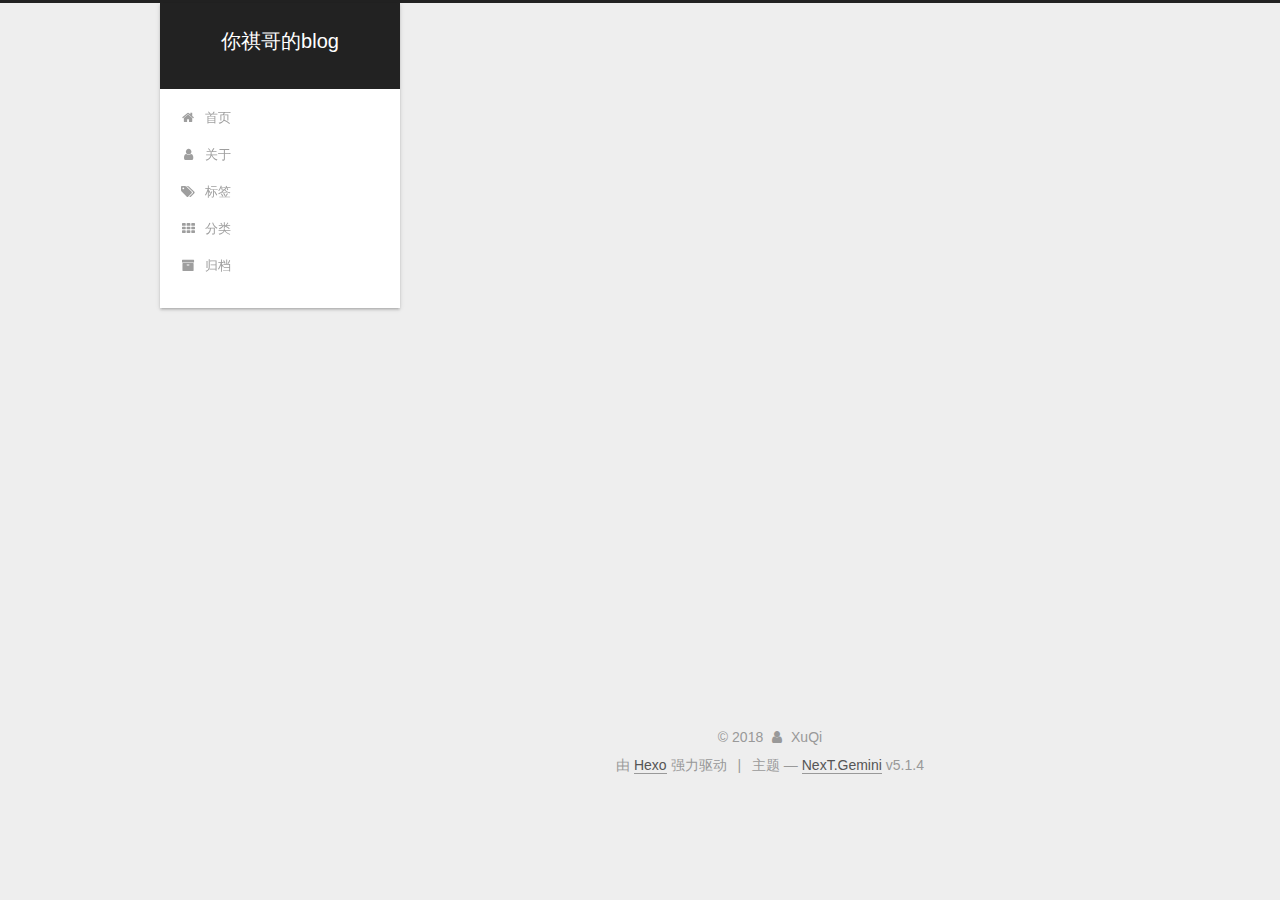
<file: archives/index.html>
<!DOCTYPE html>



  


<html class="theme-next gemini use-motion" lang="zh-Hans">
<head>
  <meta charset="UTF-8"/>
<meta http-equiv="X-UA-Compatible" content="IE=edge" />
<meta name="viewport" content="width=device-width, initial-scale=1, maximum-scale=1"/>
<meta name="theme-color" content="#222">









<meta http-equiv="Cache-Control" content="no-transform" />
<meta http-equiv="Cache-Control" content="no-siteapp" />
















  
  
  <link href="/lib/fancybox/source/jquery.fancybox.css?v=2.1.5" rel="stylesheet" type="text/css" />







<link href="/lib/font-awesome/css/font-awesome.min.css?v=4.6.2" rel="stylesheet" type="text/css" />

<link href="/css/main.css?v=5.1.4" rel="stylesheet" type="text/css" />


  <link rel="apple-touch-icon" sizes="180x180" href="/images/apple-touch-icon-next.png?v=5.1.4">


  <link rel="icon" type="image/png" sizes="32x32" href="/images/favicon-32x32-next.png?v=5.1.4">


  <link rel="icon" type="image/png" sizes="16x16" href="/images/favicon-16x16-next.png?v=5.1.4">


  <link rel="mask-icon" href="/images/logo.svg?v=5.1.4" color="#222">





  <meta name="keywords" content="Hexo, NexT" />










<meta name="description" content="办法总比困难多">
<meta property="og:type" content="website">
<meta property="og:title" content="你祺哥的blog">
<meta property="og:url" content="http://yoursite.com/archives/index.html">
<meta property="og:site_name" content="你祺哥的blog">
<meta property="og:description" content="办法总比困难多">
<meta property="og:locale" content="zh-Hans">
<meta name="twitter:card" content="summary">
<meta name="twitter:title" content="你祺哥的blog">
<meta name="twitter:description" content="办法总比困难多">



<script type="text/javascript" id="hexo.configurations">
  var NexT = window.NexT || {};
  var CONFIG = {
    root: '/',
    scheme: 'Gemini',
    version: '5.1.4',
    sidebar: {"position":"left","display":"post","offset":12,"b2t":false,"scrollpercent":false,"onmobile":false},
    fancybox: true,
    tabs: true,
    motion: {"enable":true,"async":false,"transition":{"post_block":"fadeIn","post_header":"slideDownIn","post_body":"slideDownIn","coll_header":"slideLeftIn","sidebar":"slideUpIn"}},
    duoshuo: {
      userId: '0',
      author: '博主'
    },
    algolia: {
      applicationID: '',
      apiKey: '',
      indexName: '',
      hits: {"per_page":10},
      labels: {"input_placeholder":"Search for Posts","hits_empty":"We didn't find any results for the search: ${query}","hits_stats":"${hits} results found in ${time} ms"}
    }
  };
</script>



  <link rel="canonical" href="http://yoursite.com/archives/"/>





  <title>归档 | 你祺哥的blog</title>
  








</head>

<body itemscope itemtype="http://schema.org/WebPage" lang="zh-Hans">

  
  
    
  

  <div class="container sidebar-position-left page-archive">
    <div class="headband"></div>

    <header id="header" class="header" itemscope itemtype="http://schema.org/WPHeader">
      <div class="header-inner"><div class="site-brand-wrapper">
  <div class="site-meta ">
    

    <div class="custom-logo-site-title">
      <a href="/"  class="brand" rel="start">
        <span class="logo-line-before"><i></i></span>
        <span class="site-title">你祺哥的blog</span>
        <span class="logo-line-after"><i></i></span>
      </a>
    </div>
      
        <p class="site-subtitle"></p>
      
  </div>

  <div class="site-nav-toggle">
    <button>
      <span class="btn-bar"></span>
      <span class="btn-bar"></span>
      <span class="btn-bar"></span>
    </button>
  </div>
</div>

<nav class="site-nav">
  

  
    <ul id="menu" class="menu">
      
        
        <li class="menu-item menu-item-home">
          <a href="/" rel="section">
            
              <i class="menu-item-icon fa fa-fw fa-home"></i> <br />
            
            首页
          </a>
        </li>
      
        
        <li class="menu-item menu-item-about">
          <a href="/about/" rel="section">
            
              <i class="menu-item-icon fa fa-fw fa-user"></i> <br />
            
            关于
          </a>
        </li>
      
        
        <li class="menu-item menu-item-tags">
          <a href="/tags/" rel="section">
            
              <i class="menu-item-icon fa fa-fw fa-tags"></i> <br />
            
            标签
          </a>
        </li>
      
        
        <li class="menu-item menu-item-categories">
          <a href="/categories/" rel="section">
            
              <i class="menu-item-icon fa fa-fw fa-th"></i> <br />
            
            分类
          </a>
        </li>
      
        
        <li class="menu-item menu-item-archives">
          <a href="/archives/" rel="section">
            
              <i class="menu-item-icon fa fa-fw fa-archive"></i> <br />
            
            归档
          </a>
        </li>
      

      
    </ul>
  

  
</nav>



 </div>
    </header>

    <main id="main" class="main">
      <div class="main-inner">
        <div class="content-wrap">
          <div id="content" class="content">
            

  
  
  
  <div class="post-block archive">
    <div id="posts" class="posts-collapse">
      <span class="archive-move-on"></span>

      <span class="archive-page-counter">
        
        
        
          
        
        嗯..! 目前共计 3 篇日志。 继续努力。
      </span>

      

        
        
        

        
          
          <div class="collection-title">
            <h1 class="archive-year" id="archive-year-2018">2018</h1>
          </div>
        
        

        

  <article class="post post-type-normal" itemscope itemtype="http://schema.org/Article">
    <header class="post-header">

      <h2 class="post-title">
        
            <a class="post-title-link" href="/2018/03/30/java进阶学习笔记/" itemprop="url">
              
                <span itemprop="name">java进阶学习笔记</span>
              
            </a>
        
      </h2>

      <div class="post-meta">
        <time class="post-time" itemprop="dateCreated"
              datetime="2018-03-30T11:18:05+08:00"
              content="2018-03-30" >
          03-30
        </time>
      </div>

    </header>
  </article>



      

        
        
        

        
        

        

  <article class="post post-type-normal" itemscope itemtype="http://schema.org/Article">
    <header class="post-header">

      <h2 class="post-title">
        
            <a class="post-title-link" href="/2018/03/16/考研一年回顾/" itemprop="url">
              
                <span itemprop="name">考研一年回顾</span>
              
            </a>
        
      </h2>

      <div class="post-meta">
        <time class="post-time" itemprop="dateCreated"
              datetime="2018-03-16T10:29:05+08:00"
              content="2018-03-16" >
          03-16
        </time>
      </div>

    </header>
  </article>



      

        
        
        

        
        

        

  <article class="post post-type-normal" itemscope itemtype="http://schema.org/Article">
    <header class="post-header">

      <h2 class="post-title">
        
            <a class="post-title-link" href="/2018/03/15/SQLoptimization/" itemprop="url">
              
                <span itemprop="name">MySQL优化策略以及方法</span>
              
            </a>
        
      </h2>

      <div class="post-meta">
        <time class="post-time" itemprop="dateCreated"
              datetime="2018-03-15T11:49:05+08:00"
              content="2018-03-15" >
          03-15
        </time>
      </div>

    </header>
  </article>



      

    </div>
  </div>
  
  
  

  



          </div>
          


          

        </div>
        
          
  
  <div class="sidebar-toggle">
    <div class="sidebar-toggle-line-wrap">
      <span class="sidebar-toggle-line sidebar-toggle-line-first"></span>
      <span class="sidebar-toggle-line sidebar-toggle-line-middle"></span>
      <span class="sidebar-toggle-line sidebar-toggle-line-last"></span>
    </div>
  </div>

  <aside id="sidebar" class="sidebar">
    
    <div class="sidebar-inner">

      

      

      <section class="site-overview-wrap sidebar-panel sidebar-panel-active">
        <div class="site-overview">
          <div class="site-author motion-element" itemprop="author" itemscope itemtype="http://schema.org/Person">
            
              <img class="site-author-image" itemprop="image"
                src="/images/avatar.jpg"
                alt="xuqimm" />
            
              <p class="site-author-name" itemprop="name">xuqimm</p>
              <p class="site-description motion-element" itemprop="description">办法总比困难多</p>
          </div>

          <nav class="site-state motion-element">

            
              <div class="site-state-item site-state-posts">
              
                <a href="/archives/">
              
                  <span class="site-state-item-count">3</span>
                  <span class="site-state-item-name">日志</span>
                </a>
              </div>
            

            

            
              
              
              <div class="site-state-item site-state-tags">
                
                  <span class="site-state-item-count">3</span>
                  <span class="site-state-item-name">标签</span>
                
              </div>
            

          </nav>

          

          
            <div class="links-of-author motion-element">
                
                  <span class="links-of-author-item">
                    <a href="https://github.com/learninginb" target="_blank" title="GitHub">
                      
                        <i class="fa fa-fw fa-github"></i>GitHub</a>
                  </span>
                
                  <span class="links-of-author-item">
                    <a href="mailto:xuqi1017@outlook.com" target="_blank" title="E-Mail">
                      
                        <i class="fa fa-fw fa-envelope"></i>E-Mail</a>
                  </span>
                
            </div>
          

          
          

          
          

          

        </div>
      </section>

      

      

    </div>
  </aside>


        
      </div>
    </main>

    <footer id="footer" class="footer">
      <div class="footer-inner">
        <div class="copyright">&copy; <span itemprop="copyrightYear">2018</span>
  <span class="with-love">
    <i class="fa fa-user"></i>
  </span>
  <span class="author" itemprop="copyrightHolder">XuQi</span>

  
</div>


  <div class="powered-by">由 <a class="theme-link" target="_blank" href="https://hexo.io">Hexo</a> 强力驱动</div>



  <span class="post-meta-divider">|</span>



  <div class="theme-info">主题 &mdash; <a class="theme-link" target="_blank" href="https://github.com/iissnan/hexo-theme-next">NexT.Gemini</a> v5.1.4</div>




        







        
      </div>
    </footer>

    
      <div class="back-to-top">
        <i class="fa fa-arrow-up"></i>
        
      </div>
    

    

  </div>

  

<script type="text/javascript">
  if (Object.prototype.toString.call(window.Promise) !== '[object Function]') {
    window.Promise = null;
  }
</script>









  












  
  
    <script type="text/javascript" src="/lib/jquery/index.js?v=2.1.3"></script>
  

  
  
    <script type="text/javascript" src="/lib/fastclick/lib/fastclick.min.js?v=1.0.6"></script>
  

  
  
    <script type="text/javascript" src="/lib/jquery_lazyload/jquery.lazyload.js?v=1.9.7"></script>
  

  
  
    <script type="text/javascript" src="/lib/velocity/velocity.min.js?v=1.2.1"></script>
  

  
  
    <script type="text/javascript" src="/lib/velocity/velocity.ui.min.js?v=1.2.1"></script>
  

  
  
    <script type="text/javascript" src="/lib/fancybox/source/jquery.fancybox.pack.js?v=2.1.5"></script>
  


  


  <script type="text/javascript" src="/js/src/utils.js?v=5.1.4"></script>

  <script type="text/javascript" src="/js/src/motion.js?v=5.1.4"></script>



  
  


  <script type="text/javascript" src="/js/src/affix.js?v=5.1.4"></script>

  <script type="text/javascript" src="/js/src/schemes/pisces.js?v=5.1.4"></script>



  

  


  <script type="text/javascript" src="/js/src/bootstrap.js?v=5.1.4"></script>



  


  




	





  





  












  





  

  

  

  
  

  

  

  

</body>
</html>
</file>
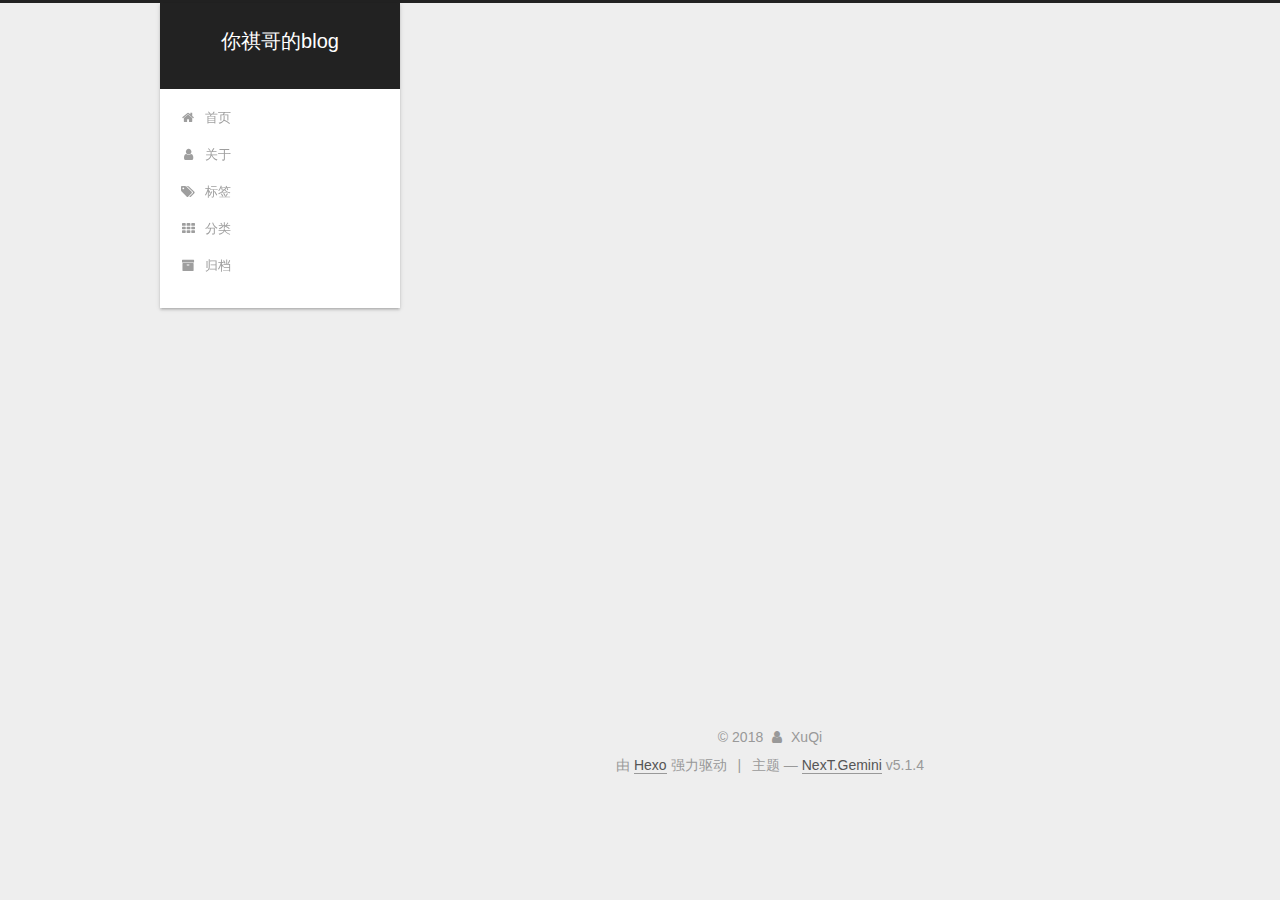
<file: archives/2018/index.html>
<!DOCTYPE html>



  


<html class="theme-next gemini use-motion" lang="zh-Hans">
<head>
  <meta charset="UTF-8"/>
<meta http-equiv="X-UA-Compatible" content="IE=edge" />
<meta name="viewport" content="width=device-width, initial-scale=1, maximum-scale=1"/>
<meta name="theme-color" content="#222">









<meta http-equiv="Cache-Control" content="no-transform" />
<meta http-equiv="Cache-Control" content="no-siteapp" />
















  
  
  <link href="/lib/fancybox/source/jquery.fancybox.css?v=2.1.5" rel="stylesheet" type="text/css" />







<link href="/lib/font-awesome/css/font-awesome.min.css?v=4.6.2" rel="stylesheet" type="text/css" />

<link href="/css/main.css?v=5.1.4" rel="stylesheet" type="text/css" />


  <link rel="apple-touch-icon" sizes="180x180" href="/images/apple-touch-icon-next.png?v=5.1.4">


  <link rel="icon" type="image/png" sizes="32x32" href="/images/favicon-32x32-next.png?v=5.1.4">


  <link rel="icon" type="image/png" sizes="16x16" href="/images/favicon-16x16-next.png?v=5.1.4">


  <link rel="mask-icon" href="/images/logo.svg?v=5.1.4" color="#222">





  <meta name="keywords" content="Hexo, NexT" />










<meta name="description" content="办法总比困难多">
<meta property="og:type" content="website">
<meta property="og:title" content="你祺哥的blog">
<meta property="og:url" content="http://yoursite.com/archives/2018/index.html">
<meta property="og:site_name" content="你祺哥的blog">
<meta property="og:description" content="办法总比困难多">
<meta property="og:locale" content="zh-Hans">
<meta name="twitter:card" content="summary">
<meta name="twitter:title" content="你祺哥的blog">
<meta name="twitter:description" content="办法总比困难多">



<script type="text/javascript" id="hexo.configurations">
  var NexT = window.NexT || {};
  var CONFIG = {
    root: '/',
    scheme: 'Gemini',
    version: '5.1.4',
    sidebar: {"position":"left","display":"post","offset":12,"b2t":false,"scrollpercent":false,"onmobile":false},
    fancybox: true,
    tabs: true,
    motion: {"enable":true,"async":false,"transition":{"post_block":"fadeIn","post_header":"slideDownIn","post_body":"slideDownIn","coll_header":"slideLeftIn","sidebar":"slideUpIn"}},
    duoshuo: {
      userId: '0',
      author: '博主'
    },
    algolia: {
      applicationID: '',
      apiKey: '',
      indexName: '',
      hits: {"per_page":10},
      labels: {"input_placeholder":"Search for Posts","hits_empty":"We didn't find any results for the search: ${query}","hits_stats":"${hits} results found in ${time} ms"}
    }
  };
</script>



  <link rel="canonical" href="http://yoursite.com/archives/2018/"/>





  <title>归档 | 你祺哥的blog</title>
  








</head>

<body itemscope itemtype="http://schema.org/WebPage" lang="zh-Hans">

  
  
    
  

  <div class="container sidebar-position-left page-archive">
    <div class="headband"></div>

    <header id="header" class="header" itemscope itemtype="http://schema.org/WPHeader">
      <div class="header-inner"><div class="site-brand-wrapper">
  <div class="site-meta ">
    

    <div class="custom-logo-site-title">
      <a href="/"  class="brand" rel="start">
        <span class="logo-line-before"><i></i></span>
        <span class="site-title">你祺哥的blog</span>
        <span class="logo-line-after"><i></i></span>
      </a>
    </div>
      
        <p class="site-subtitle"></p>
      
  </div>

  <div class="site-nav-toggle">
    <button>
      <span class="btn-bar"></span>
      <span class="btn-bar"></span>
      <span class="btn-bar"></span>
    </button>
  </div>
</div>

<nav class="site-nav">
  

  
    <ul id="menu" class="menu">
      
        
        <li class="menu-item menu-item-home">
          <a href="/" rel="section">
            
              <i class="menu-item-icon fa fa-fw fa-home"></i> <br />
            
            首页
          </a>
        </li>
      
        
        <li class="menu-item menu-item-about">
          <a href="/about/" rel="section">
            
              <i class="menu-item-icon fa fa-fw fa-user"></i> <br />
            
            关于
          </a>
        </li>
      
        
        <li class="menu-item menu-item-tags">
          <a href="/tags/" rel="section">
            
              <i class="menu-item-icon fa fa-fw fa-tags"></i> <br />
            
            标签
          </a>
        </li>
      
        
        <li class="menu-item menu-item-categories">
          <a href="/categories/" rel="section">
            
              <i class="menu-item-icon fa fa-fw fa-th"></i> <br />
            
            分类
          </a>
        </li>
      
        
        <li class="menu-item menu-item-archives">
          <a href="/archives/" rel="section">
            
              <i class="menu-item-icon fa fa-fw fa-archive"></i> <br />
            
            归档
          </a>
        </li>
      

      
    </ul>
  

  
</nav>



 </div>
    </header>

    <main id="main" class="main">
      <div class="main-inner">
        <div class="content-wrap">
          <div id="content" class="content">
            

  
  
  
  <div class="post-block archive">
    <div id="posts" class="posts-collapse">
      <span class="archive-move-on"></span>

      <span class="archive-page-counter">
        
        
        
          
        
        嗯..! 目前共计 2 篇日志。 继续努力。
      </span>

      

        
        
        

        
          
          <div class="collection-title">
            <h1 class="archive-year" id="archive-year-2018">2018</h1>
          </div>
        
        

        

  <article class="post post-type-normal" itemscope itemtype="http://schema.org/Article">
    <header class="post-header">

      <h2 class="post-title">
        
            <a class="post-title-link" href="/2018/03/16/考研一年回顾/" itemprop="url">
              
                <span itemprop="name">考研一年回顾</span>
              
            </a>
        
      </h2>

      <div class="post-meta">
        <time class="post-time" itemprop="dateCreated"
              datetime="2018-03-16T10:29:05+08:00"
              content="2018-03-16" >
          03-16
        </time>
      </div>

    </header>
  </article>



      

        
        
        

        
        

        

  <article class="post post-type-normal" itemscope itemtype="http://schema.org/Article">
    <header class="post-header">

      <h2 class="post-title">
        
            <a class="post-title-link" href="/2018/03/15/SQLoptimization/" itemprop="url">
              
                <span itemprop="name">MySQL优化策略以及方法</span>
              
            </a>
        
      </h2>

      <div class="post-meta">
        <time class="post-time" itemprop="dateCreated"
              datetime="2018-03-15T11:49:05+08:00"
              content="2018-03-15" >
          03-15
        </time>
      </div>

    </header>
  </article>



      

    </div>
  </div>
  
  
  

  



          </div>
          


          

        </div>
        
          
  
  <div class="sidebar-toggle">
    <div class="sidebar-toggle-line-wrap">
      <span class="sidebar-toggle-line sidebar-toggle-line-first"></span>
      <span class="sidebar-toggle-line sidebar-toggle-line-middle"></span>
      <span class="sidebar-toggle-line sidebar-toggle-line-last"></span>
    </div>
  </div>

  <aside id="sidebar" class="sidebar">
    
    <div class="sidebar-inner">

      

      

      <section class="site-overview-wrap sidebar-panel sidebar-panel-active">
        <div class="site-overview">
          <div class="site-author motion-element" itemprop="author" itemscope itemtype="http://schema.org/Person">
            
              <img class="site-author-image" itemprop="image"
                src="/images/avatar.jpg"
                alt="xuqimm" />
            
              <p class="site-author-name" itemprop="name">xuqimm</p>
              <p class="site-description motion-element" itemprop="description">办法总比困难多</p>
          </div>

          <nav class="site-state motion-element">

            
              <div class="site-state-item site-state-posts">
              
                <a href="/archives/">
              
                  <span class="site-state-item-count">2</span>
                  <span class="site-state-item-name">日志</span>
                </a>
              </div>
            

            

            
              
              
              <div class="site-state-item site-state-tags">
                
                  <span class="site-state-item-count">2</span>
                  <span class="site-state-item-name">标签</span>
                
              </div>
            

          </nav>

          

          
            <div class="links-of-author motion-element">
                
                  <span class="links-of-author-item">
                    <a href="https://github.com/learninginb" target="_blank" title="GitHub">
                      
                        <i class="fa fa-fw fa-github"></i>GitHub</a>
                  </span>
                
                  <span class="links-of-author-item">
                    <a href="mailto:xuqi1017@outlook.com" target="_blank" title="E-Mail">
                      
                        <i class="fa fa-fw fa-envelope"></i>E-Mail</a>
                  </span>
                
            </div>
          

          
          

          
          

          

        </div>
      </section>

      

      

    </div>
  </aside>


        
      </div>
    </main>

    <footer id="footer" class="footer">
      <div class="footer-inner">
        <div class="copyright">&copy; <span itemprop="copyrightYear">2018</span>
  <span class="with-love">
    <i class="fa fa-user"></i>
  </span>
  <span class="author" itemprop="copyrightHolder">XuQi</span>

  
</div>


  <div class="powered-by">由 <a class="theme-link" target="_blank" href="https://hexo.io">Hexo</a> 强力驱动</div>



  <span class="post-meta-divider">|</span>



  <div class="theme-info">主题 &mdash; <a class="theme-link" target="_blank" href="https://github.com/iissnan/hexo-theme-next">NexT.Gemini</a> v5.1.4</div>




        







        
      </div>
    </footer>

    
      <div class="back-to-top">
        <i class="fa fa-arrow-up"></i>
        
      </div>
    

    

  </div>

  

<script type="text/javascript">
  if (Object.prototype.toString.call(window.Promise) !== '[object Function]') {
    window.Promise = null;
  }
</script>









  












  
  
    <script type="text/javascript" src="/lib/jquery/index.js?v=2.1.3"></script>
  

  
  
    <script type="text/javascript" src="/lib/fastclick/lib/fastclick.min.js?v=1.0.6"></script>
  

  
  
    <script type="text/javascript" src="/lib/jquery_lazyload/jquery.lazyload.js?v=1.9.7"></script>
  

  
  
    <script type="text/javascript" src="/lib/velocity/velocity.min.js?v=1.2.1"></script>
  

  
  
    <script type="text/javascript" src="/lib/velocity/velocity.ui.min.js?v=1.2.1"></script>
  

  
  
    <script type="text/javascript" src="/lib/fancybox/source/jquery.fancybox.pack.js?v=2.1.5"></script>
  


  


  <script type="text/javascript" src="/js/src/utils.js?v=5.1.4"></script>

  <script type="text/javascript" src="/js/src/motion.js?v=5.1.4"></script>



  
  


  <script type="text/javascript" src="/js/src/affix.js?v=5.1.4"></script>

  <script type="text/javascript" src="/js/src/schemes/pisces.js?v=5.1.4"></script>



  

  


  <script type="text/javascript" src="/js/src/bootstrap.js?v=5.1.4"></script>



  


  




	





  





  












  





  

  

  

  
  

  

  

  

</body>
</html>
</file>
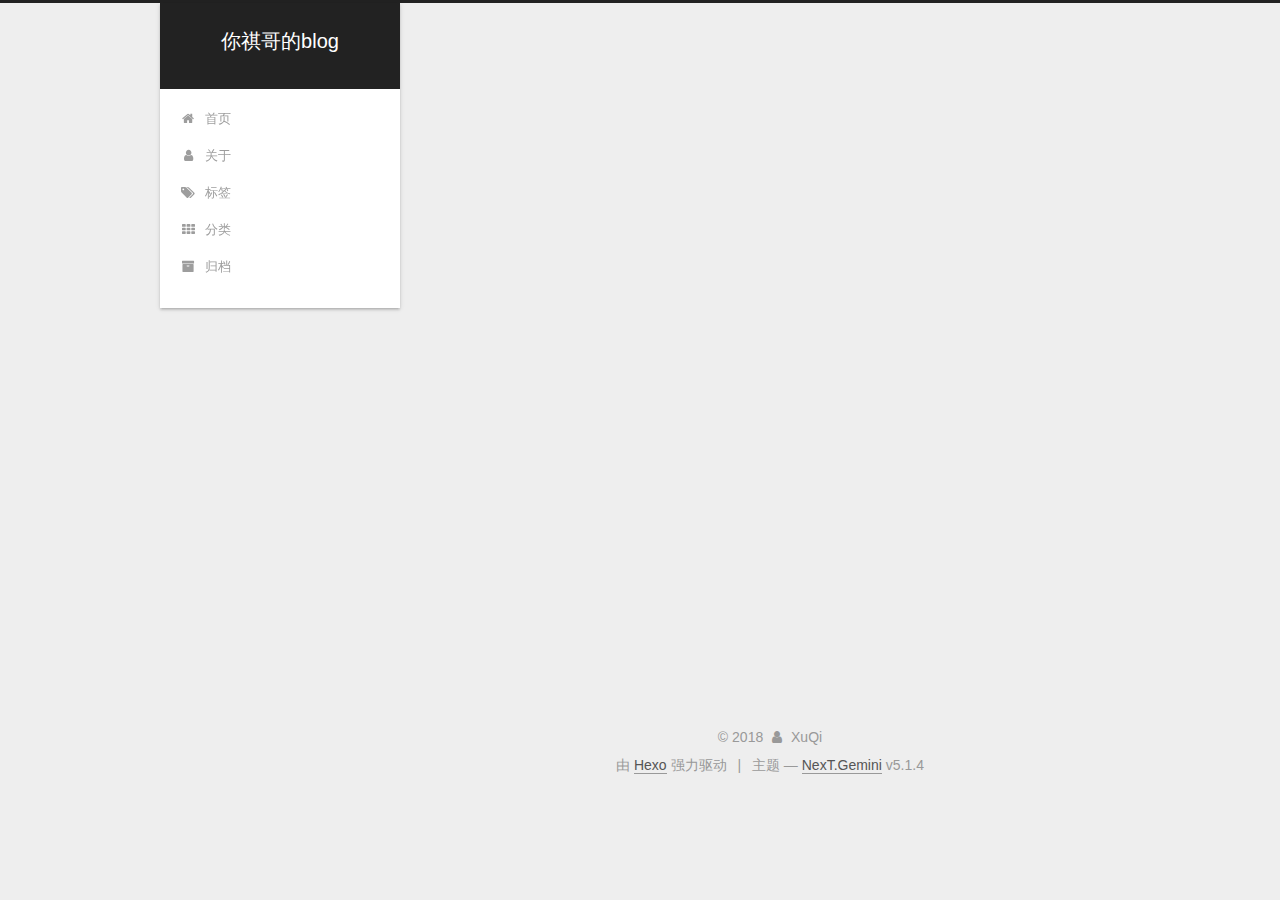
<file: tags/java/index.html>
<!DOCTYPE html>



  


<html class="theme-next gemini use-motion" lang="zh-Hans">
<head>
  <meta charset="UTF-8"/>
<meta http-equiv="X-UA-Compatible" content="IE=edge" />
<meta name="viewport" content="width=device-width, initial-scale=1, maximum-scale=1"/>
<meta name="theme-color" content="#222">









<meta http-equiv="Cache-Control" content="no-transform" />
<meta http-equiv="Cache-Control" content="no-siteapp" />
















  
  
  <link href="/lib/fancybox/source/jquery.fancybox.css?v=2.1.5" rel="stylesheet" type="text/css" />







<link href="/lib/font-awesome/css/font-awesome.min.css?v=4.6.2" rel="stylesheet" type="text/css" />

<link href="/css/main.css?v=5.1.4" rel="stylesheet" type="text/css" />


  <link rel="apple-touch-icon" sizes="180x180" href="/images/apple-touch-icon-next.png?v=5.1.4">


  <link rel="icon" type="image/png" sizes="32x32" href="/images/favicon-32x32-next.png?v=5.1.4">


  <link rel="icon" type="image/png" sizes="16x16" href="/images/favicon-16x16-next.png?v=5.1.4">


  <link rel="mask-icon" href="/images/logo.svg?v=5.1.4" color="#222">





  <meta name="keywords" content="Hexo, NexT" />










<meta name="description" content="办法总比困难多">
<meta property="og:type" content="website">
<meta property="og:title" content="你祺哥的blog">
<meta property="og:url" content="http://yoursite.com/tags/java/index.html">
<meta property="og:site_name" content="你祺哥的blog">
<meta property="og:description" content="办法总比困难多">
<meta property="og:locale" content="zh-Hans">
<meta name="twitter:card" content="summary">
<meta name="twitter:title" content="你祺哥的blog">
<meta name="twitter:description" content="办法总比困难多">



<script type="text/javascript" id="hexo.configurations">
  var NexT = window.NexT || {};
  var CONFIG = {
    root: '/',
    scheme: 'Gemini',
    version: '5.1.4',
    sidebar: {"position":"left","display":"post","offset":12,"b2t":false,"scrollpercent":false,"onmobile":false},
    fancybox: true,
    tabs: true,
    motion: {"enable":true,"async":false,"transition":{"post_block":"fadeIn","post_header":"slideDownIn","post_body":"slideDownIn","coll_header":"slideLeftIn","sidebar":"slideUpIn"}},
    duoshuo: {
      userId: '0',
      author: '博主'
    },
    algolia: {
      applicationID: '',
      apiKey: '',
      indexName: '',
      hits: {"per_page":10},
      labels: {"input_placeholder":"Search for Posts","hits_empty":"We didn't find any results for the search: ${query}","hits_stats":"${hits} results found in ${time} ms"}
    }
  };
</script>



  <link rel="canonical" href="http://yoursite.com/tags/java/"/>





  <title>标签: java | 你祺哥的blog</title>
  








</head>

<body itemscope itemtype="http://schema.org/WebPage" lang="zh-Hans">

  
  
    
  

  <div class="container sidebar-position-left ">
    <div class="headband"></div>

    <header id="header" class="header" itemscope itemtype="http://schema.org/WPHeader">
      <div class="header-inner"><div class="site-brand-wrapper">
  <div class="site-meta ">
    

    <div class="custom-logo-site-title">
      <a href="/"  class="brand" rel="start">
        <span class="logo-line-before"><i></i></span>
        <span class="site-title">你祺哥的blog</span>
        <span class="logo-line-after"><i></i></span>
      </a>
    </div>
      
        <p class="site-subtitle"></p>
      
  </div>

  <div class="site-nav-toggle">
    <button>
      <span class="btn-bar"></span>
      <span class="btn-bar"></span>
      <span class="btn-bar"></span>
    </button>
  </div>
</div>

<nav class="site-nav">
  

  
    <ul id="menu" class="menu">
      
        
        <li class="menu-item menu-item-home">
          <a href="/" rel="section">
            
              <i class="menu-item-icon fa fa-fw fa-home"></i> <br />
            
            首页
          </a>
        </li>
      
        
        <li class="menu-item menu-item-about">
          <a href="/about/" rel="section">
            
              <i class="menu-item-icon fa fa-fw fa-user"></i> <br />
            
            关于
          </a>
        </li>
      
        
        <li class="menu-item menu-item-tags">
          <a href="/tags/" rel="section">
            
              <i class="menu-item-icon fa fa-fw fa-tags"></i> <br />
            
            标签
          </a>
        </li>
      
        
        <li class="menu-item menu-item-categories">
          <a href="/categories/" rel="section">
            
              <i class="menu-item-icon fa fa-fw fa-th"></i> <br />
            
            分类
          </a>
        </li>
      
        
        <li class="menu-item menu-item-archives">
          <a href="/archives/" rel="section">
            
              <i class="menu-item-icon fa fa-fw fa-archive"></i> <br />
            
            归档
          </a>
        </li>
      

      
    </ul>
  

  
</nav>



 </div>
    </header>

    <main id="main" class="main">
      <div class="main-inner">
        <div class="content-wrap">
          <div id="content" class="content">
            

  
  
  
  <div class="post-block tag">

    <div id="posts" class="posts-collapse">
      <div class="collection-title">
        <h1>java<small>标签</small>
        </h1>
      </div>

      
        

  <article class="post post-type-normal" itemscope itemtype="http://schema.org/Article">
    <header class="post-header">

      <h2 class="post-title">
        
            <a class="post-title-link" href="/2018/03/30/java进阶学习笔记/" itemprop="url">
              
                <span itemprop="name">java进阶学习笔记</span>
              
            </a>
        
      </h2>

      <div class="post-meta">
        <time class="post-time" itemprop="dateCreated"
              datetime="2018-03-30T11:18:05+08:00"
              content="2018-03-30" >
          03-30
        </time>
      </div>

    </header>
  </article>


      
    </div>

  </div>
  
  
  

  


          </div>
          


          

        </div>
        
          
  
  <div class="sidebar-toggle">
    <div class="sidebar-toggle-line-wrap">
      <span class="sidebar-toggle-line sidebar-toggle-line-first"></span>
      <span class="sidebar-toggle-line sidebar-toggle-line-middle"></span>
      <span class="sidebar-toggle-line sidebar-toggle-line-last"></span>
    </div>
  </div>

  <aside id="sidebar" class="sidebar">
    
    <div class="sidebar-inner">

      

      

      <section class="site-overview-wrap sidebar-panel sidebar-panel-active">
        <div class="site-overview">
          <div class="site-author motion-element" itemprop="author" itemscope itemtype="http://schema.org/Person">
            
              <img class="site-author-image" itemprop="image"
                src="/images/avatar.jpg"
                alt="xuqimm" />
            
              <p class="site-author-name" itemprop="name">xuqimm</p>
              <p class="site-description motion-element" itemprop="description">办法总比困难多</p>
          </div>

          <nav class="site-state motion-element">

            
              <div class="site-state-item site-state-posts">
              
                <a href="/archives/">
              
                  <span class="site-state-item-count">3</span>
                  <span class="site-state-item-name">日志</span>
                </a>
              </div>
            

            

            
              
              
              <div class="site-state-item site-state-tags">
                
                  <span class="site-state-item-count">3</span>
                  <span class="site-state-item-name">标签</span>
                
              </div>
            

          </nav>

          

          
            <div class="links-of-author motion-element">
                
                  <span class="links-of-author-item">
                    <a href="https://github.com/learninginb" target="_blank" title="GitHub">
                      
                        <i class="fa fa-fw fa-github"></i>GitHub</a>
                  </span>
                
                  <span class="links-of-author-item">
                    <a href="mailto:xuqi1017@outlook.com" target="_blank" title="E-Mail">
                      
                        <i class="fa fa-fw fa-envelope"></i>E-Mail</a>
                  </span>
                
            </div>
          

          
          

          
          

          

        </div>
      </section>

      

      

    </div>
  </aside>


        
      </div>
    </main>

    <footer id="footer" class="footer">
      <div class="footer-inner">
        <div class="copyright">&copy; <span itemprop="copyrightYear">2018</span>
  <span class="with-love">
    <i class="fa fa-user"></i>
  </span>
  <span class="author" itemprop="copyrightHolder">XuQi</span>

  
</div>


  <div class="powered-by">由 <a class="theme-link" target="_blank" href="https://hexo.io">Hexo</a> 强力驱动</div>



  <span class="post-meta-divider">|</span>



  <div class="theme-info">主题 &mdash; <a class="theme-link" target="_blank" href="https://github.com/iissnan/hexo-theme-next">NexT.Gemini</a> v5.1.4</div>




        







        
      </div>
    </footer>

    
      <div class="back-to-top">
        <i class="fa fa-arrow-up"></i>
        
      </div>
    

    

  </div>

  

<script type="text/javascript">
  if (Object.prototype.toString.call(window.Promise) !== '[object Function]') {
    window.Promise = null;
  }
</script>









  












  
  
    <script type="text/javascript" src="/lib/jquery/index.js?v=2.1.3"></script>
  

  
  
    <script type="text/javascript" src="/lib/fastclick/lib/fastclick.min.js?v=1.0.6"></script>
  

  
  
    <script type="text/javascript" src="/lib/jquery_lazyload/jquery.lazyload.js?v=1.9.7"></script>
  

  
  
    <script type="text/javascript" src="/lib/velocity/velocity.min.js?v=1.2.1"></script>
  

  
  
    <script type="text/javascript" src="/lib/velocity/velocity.ui.min.js?v=1.2.1"></script>
  

  
  
    <script type="text/javascript" src="/lib/fancybox/source/jquery.fancybox.pack.js?v=2.1.5"></script>
  


  


  <script type="text/javascript" src="/js/src/utils.js?v=5.1.4"></script>

  <script type="text/javascript" src="/js/src/motion.js?v=5.1.4"></script>



  
  


  <script type="text/javascript" src="/js/src/affix.js?v=5.1.4"></script>

  <script type="text/javascript" src="/js/src/schemes/pisces.js?v=5.1.4"></script>



  

  


  <script type="text/javascript" src="/js/src/bootstrap.js?v=5.1.4"></script>



  


  




	





  





  












  





  

  

  

  
  

  

  

  

</body>
</html>
</file>
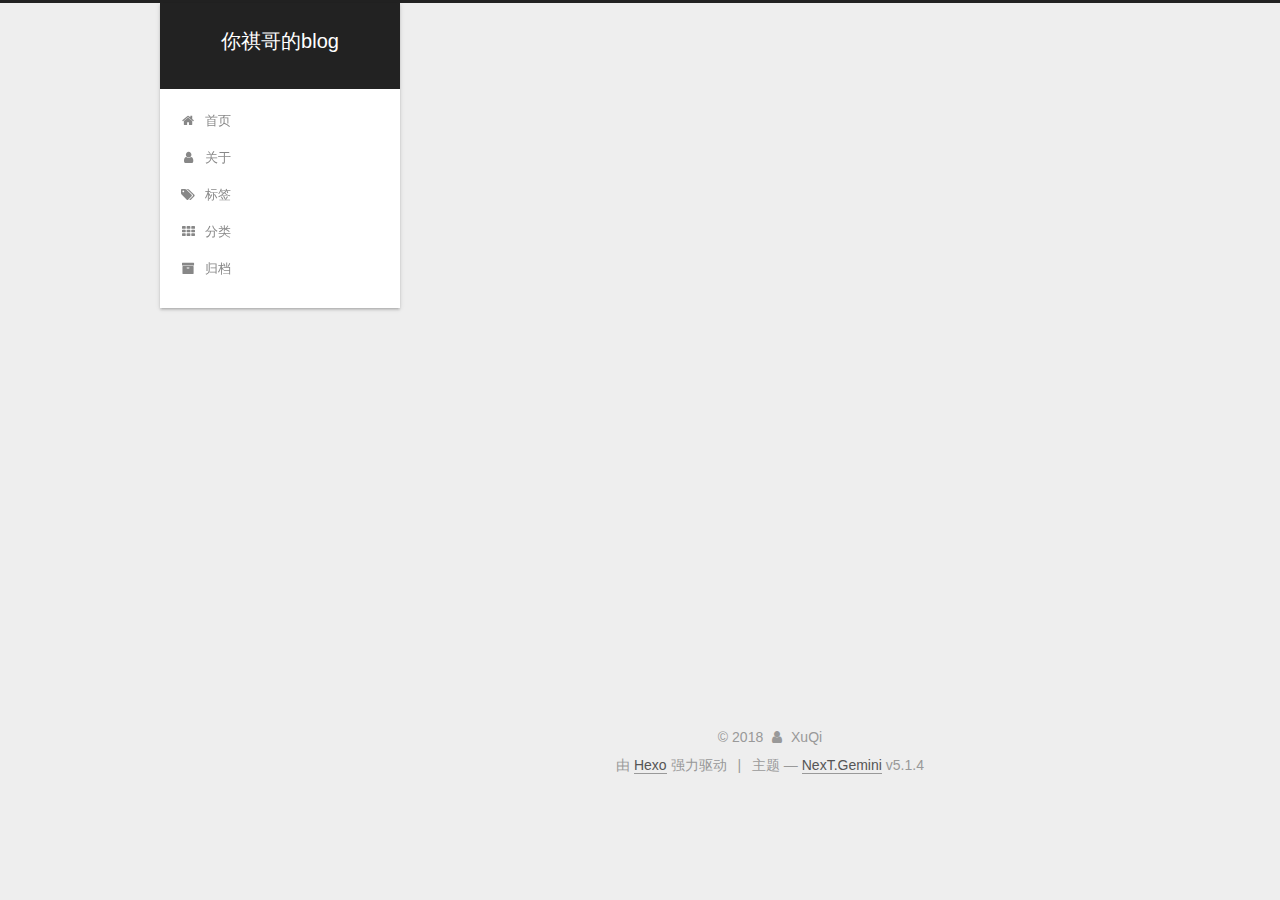
<file: tags/mysql-优化/index.html>
<!DOCTYPE html>



  


<html class="theme-next gemini use-motion" lang="zh-Hans">
<head>
  <meta charset="UTF-8"/>
<meta http-equiv="X-UA-Compatible" content="IE=edge" />
<meta name="viewport" content="width=device-width, initial-scale=1, maximum-scale=1"/>
<meta name="theme-color" content="#222">









<meta http-equiv="Cache-Control" content="no-transform" />
<meta http-equiv="Cache-Control" content="no-siteapp" />
















  
  
  <link href="/lib/fancybox/source/jquery.fancybox.css?v=2.1.5" rel="stylesheet" type="text/css" />







<link href="/lib/font-awesome/css/font-awesome.min.css?v=4.6.2" rel="stylesheet" type="text/css" />

<link href="/css/main.css?v=5.1.4" rel="stylesheet" type="text/css" />


  <link rel="apple-touch-icon" sizes="180x180" href="/images/apple-touch-icon-next.png?v=5.1.4">


  <link rel="icon" type="image/png" sizes="32x32" href="/images/favicon-32x32-next.png?v=5.1.4">


  <link rel="icon" type="image/png" sizes="16x16" href="/images/favicon-16x16-next.png?v=5.1.4">


  <link rel="mask-icon" href="/images/logo.svg?v=5.1.4" color="#222">





  <meta name="keywords" content="Hexo, NexT" />










<meta name="description" content="办法总比困难多">
<meta property="og:type" content="website">
<meta property="og:title" content="你祺哥的blog">
<meta property="og:url" content="http://yoursite.com/tags/mysql-优化/index.html">
<meta property="og:site_name" content="你祺哥的blog">
<meta property="og:description" content="办法总比困难多">
<meta property="og:locale" content="zh-Hans">
<meta name="twitter:card" content="summary">
<meta name="twitter:title" content="你祺哥的blog">
<meta name="twitter:description" content="办法总比困难多">



<script type="text/javascript" id="hexo.configurations">
  var NexT = window.NexT || {};
  var CONFIG = {
    root: '/',
    scheme: 'Gemini',
    version: '5.1.4',
    sidebar: {"position":"left","display":"post","offset":12,"b2t":false,"scrollpercent":false,"onmobile":false},
    fancybox: true,
    tabs: true,
    motion: {"enable":true,"async":false,"transition":{"post_block":"fadeIn","post_header":"slideDownIn","post_body":"slideDownIn","coll_header":"slideLeftIn","sidebar":"slideUpIn"}},
    duoshuo: {
      userId: '0',
      author: '博主'
    },
    algolia: {
      applicationID: '',
      apiKey: '',
      indexName: '',
      hits: {"per_page":10},
      labels: {"input_placeholder":"Search for Posts","hits_empty":"We didn't find any results for the search: ${query}","hits_stats":"${hits} results found in ${time} ms"}
    }
  };
</script>



  <link rel="canonical" href="http://yoursite.com/tags/mysql-优化/"/>





  <title>标签: mysql 优化 | 你祺哥的blog</title>
  








</head>

<body itemscope itemtype="http://schema.org/WebPage" lang="zh-Hans">

  
  
    
  

  <div class="container sidebar-position-left ">
    <div class="headband"></div>

    <header id="header" class="header" itemscope itemtype="http://schema.org/WPHeader">
      <div class="header-inner"><div class="site-brand-wrapper">
  <div class="site-meta ">
    

    <div class="custom-logo-site-title">
      <a href="/"  class="brand" rel="start">
        <span class="logo-line-before"><i></i></span>
        <span class="site-title">你祺哥的blog</span>
        <span class="logo-line-after"><i></i></span>
      </a>
    </div>
      
        <p class="site-subtitle"></p>
      
  </div>

  <div class="site-nav-toggle">
    <button>
      <span class="btn-bar"></span>
      <span class="btn-bar"></span>
      <span class="btn-bar"></span>
    </button>
  </div>
</div>

<nav class="site-nav">
  

  
    <ul id="menu" class="menu">
      
        
        <li class="menu-item menu-item-home">
          <a href="/" rel="section">
            
              <i class="menu-item-icon fa fa-fw fa-home"></i> <br />
            
            首页
          </a>
        </li>
      
        
        <li class="menu-item menu-item-about">
          <a href="/about/" rel="section">
            
              <i class="menu-item-icon fa fa-fw fa-user"></i> <br />
            
            关于
          </a>
        </li>
      
        
        <li class="menu-item menu-item-tags">
          <a href="/tags/" rel="section">
            
              <i class="menu-item-icon fa fa-fw fa-tags"></i> <br />
            
            标签
          </a>
        </li>
      
        
        <li class="menu-item menu-item-categories">
          <a href="/categories/" rel="section">
            
              <i class="menu-item-icon fa fa-fw fa-th"></i> <br />
            
            分类
          </a>
        </li>
      
        
        <li class="menu-item menu-item-archives">
          <a href="/archives/" rel="section">
            
              <i class="menu-item-icon fa fa-fw fa-archive"></i> <br />
            
            归档
          </a>
        </li>
      

      
    </ul>
  

  
</nav>



 </div>
    </header>

    <main id="main" class="main">
      <div class="main-inner">
        <div class="content-wrap">
          <div id="content" class="content">
            

  
  
  
  <div class="post-block tag">

    <div id="posts" class="posts-collapse">
      <div class="collection-title">
        <h1>mysql 优化<small>标签</small>
        </h1>
      </div>

      
        

  <article class="post post-type-normal" itemscope itemtype="http://schema.org/Article">
    <header class="post-header">

      <h2 class="post-title">
        
            <a class="post-title-link" href="/2018/03/15/SQLoptimization/" itemprop="url">
              
                <span itemprop="name">MySQL优化策略以及方法</span>
              
            </a>
        
      </h2>

      <div class="post-meta">
        <time class="post-time" itemprop="dateCreated"
              datetime="2018-03-15T11:49:05+08:00"
              content="2018-03-15" >
          03-15
        </time>
      </div>

    </header>
  </article>


      
    </div>

  </div>
  
  
  

  


          </div>
          


          

        </div>
        
          
  
  <div class="sidebar-toggle">
    <div class="sidebar-toggle-line-wrap">
      <span class="sidebar-toggle-line sidebar-toggle-line-first"></span>
      <span class="sidebar-toggle-line sidebar-toggle-line-middle"></span>
      <span class="sidebar-toggle-line sidebar-toggle-line-last"></span>
    </div>
  </div>

  <aside id="sidebar" class="sidebar">
    
    <div class="sidebar-inner">

      

      

      <section class="site-overview-wrap sidebar-panel sidebar-panel-active">
        <div class="site-overview">
          <div class="site-author motion-element" itemprop="author" itemscope itemtype="http://schema.org/Person">
            
              <img class="site-author-image" itemprop="image"
                src="/images/avatar.jpg"
                alt="xuqimm" />
            
              <p class="site-author-name" itemprop="name">xuqimm</p>
              <p class="site-description motion-element" itemprop="description">办法总比困难多</p>
          </div>

          <nav class="site-state motion-element">

            
              <div class="site-state-item site-state-posts">
              
                <a href="/archives/">
              
                  <span class="site-state-item-count">3</span>
                  <span class="site-state-item-name">日志</span>
                </a>
              </div>
            

            

            
              
              
              <div class="site-state-item site-state-tags">
                
                  <span class="site-state-item-count">3</span>
                  <span class="site-state-item-name">标签</span>
                
              </div>
            

          </nav>

          

          
            <div class="links-of-author motion-element">
                
                  <span class="links-of-author-item">
                    <a href="https://github.com/learninginb" target="_blank" title="GitHub">
                      
                        <i class="fa fa-fw fa-github"></i>GitHub</a>
                  </span>
                
                  <span class="links-of-author-item">
                    <a href="mailto:xuqi1017@outlook.com" target="_blank" title="E-Mail">
                      
                        <i class="fa fa-fw fa-envelope"></i>E-Mail</a>
                  </span>
                
            </div>
          

          
          

          
          

          

        </div>
      </section>

      

      

    </div>
  </aside>


        
      </div>
    </main>

    <footer id="footer" class="footer">
      <div class="footer-inner">
        <div class="copyright">&copy; <span itemprop="copyrightYear">2018</span>
  <span class="with-love">
    <i class="fa fa-user"></i>
  </span>
  <span class="author" itemprop="copyrightHolder">XuQi</span>

  
</div>


  <div class="powered-by">由 <a class="theme-link" target="_blank" href="https://hexo.io">Hexo</a> 强力驱动</div>



  <span class="post-meta-divider">|</span>



  <div class="theme-info">主题 &mdash; <a class="theme-link" target="_blank" href="https://github.com/iissnan/hexo-theme-next">NexT.Gemini</a> v5.1.4</div>




        







        
      </div>
    </footer>

    
      <div class="back-to-top">
        <i class="fa fa-arrow-up"></i>
        
      </div>
    

    

  </div>

  

<script type="text/javascript">
  if (Object.prototype.toString.call(window.Promise) !== '[object Function]') {
    window.Promise = null;
  }
</script>









  












  
  
    <script type="text/javascript" src="/lib/jquery/index.js?v=2.1.3"></script>
  

  
  
    <script type="text/javascript" src="/lib/fastclick/lib/fastclick.min.js?v=1.0.6"></script>
  

  
  
    <script type="text/javascript" src="/lib/jquery_lazyload/jquery.lazyload.js?v=1.9.7"></script>
  

  
  
    <script type="text/javascript" src="/lib/velocity/velocity.min.js?v=1.2.1"></script>
  

  
  
    <script type="text/javascript" src="/lib/velocity/velocity.ui.min.js?v=1.2.1"></script>
  

  
  
    <script type="text/javascript" src="/lib/fancybox/source/jquery.fancybox.pack.js?v=2.1.5"></script>
  


  


  <script type="text/javascript" src="/js/src/utils.js?v=5.1.4"></script>

  <script type="text/javascript" src="/js/src/motion.js?v=5.1.4"></script>



  
  


  <script type="text/javascript" src="/js/src/affix.js?v=5.1.4"></script>

  <script type="text/javascript" src="/js/src/schemes/pisces.js?v=5.1.4"></script>



  

  


  <script type="text/javascript" src="/js/src/bootstrap.js?v=5.1.4"></script>



  


  




	





  





  












  





  

  

  

  
  

  

  

  

</body>
</html>
</file>
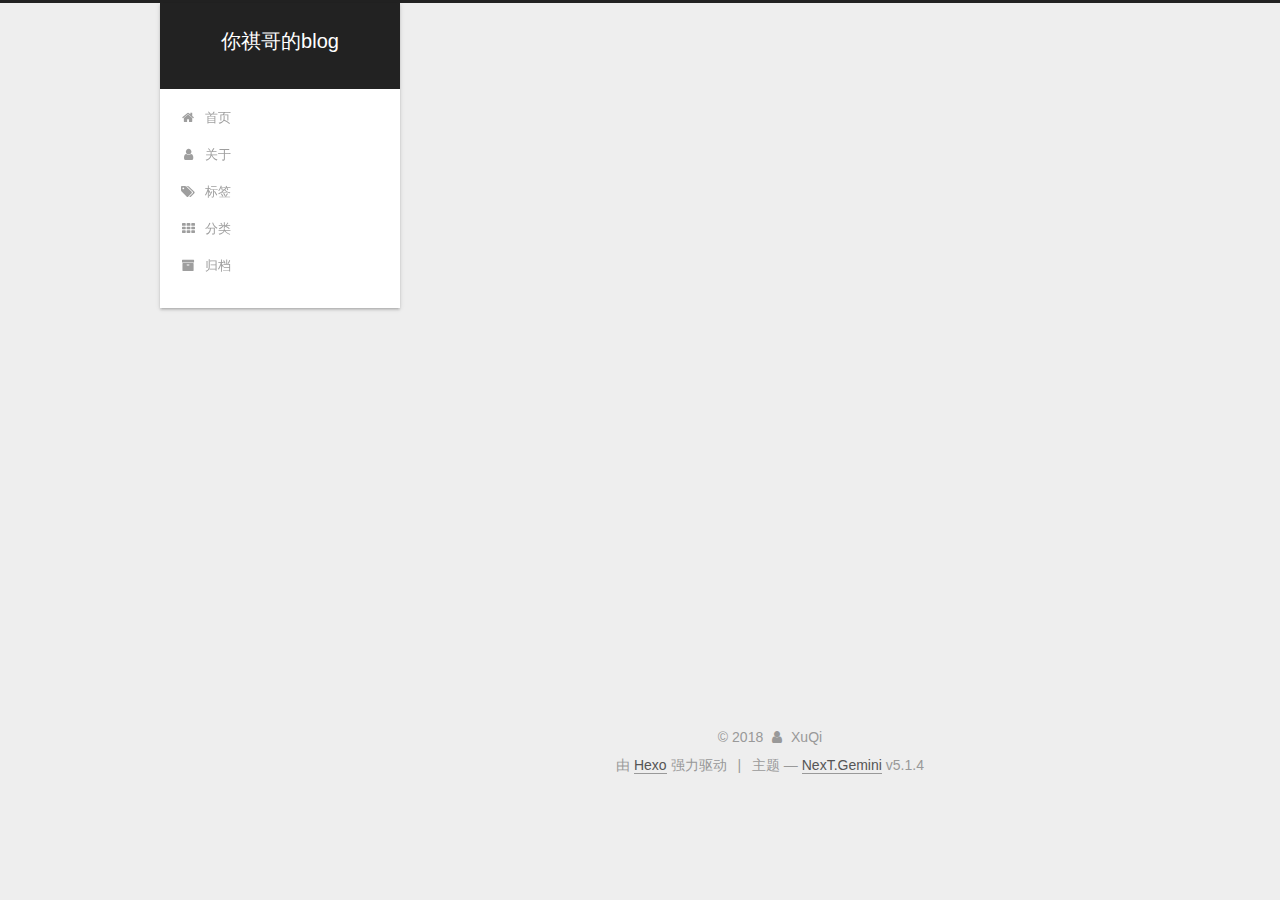
<file: tags/生活/index.html>
<!DOCTYPE html>



  


<html class="theme-next gemini use-motion" lang="zh-Hans">
<head>
  <meta charset="UTF-8"/>
<meta http-equiv="X-UA-Compatible" content="IE=edge" />
<meta name="viewport" content="width=device-width, initial-scale=1, maximum-scale=1"/>
<meta name="theme-color" content="#222">









<meta http-equiv="Cache-Control" content="no-transform" />
<meta http-equiv="Cache-Control" content="no-siteapp" />
















  
  
  <link href="/lib/fancybox/source/jquery.fancybox.css?v=2.1.5" rel="stylesheet" type="text/css" />







<link href="/lib/font-awesome/css/font-awesome.min.css?v=4.6.2" rel="stylesheet" type="text/css" />

<link href="/css/main.css?v=5.1.4" rel="stylesheet" type="text/css" />


  <link rel="apple-touch-icon" sizes="180x180" href="/images/apple-touch-icon-next.png?v=5.1.4">


  <link rel="icon" type="image/png" sizes="32x32" href="/images/favicon-32x32-next.png?v=5.1.4">


  <link rel="icon" type="image/png" sizes="16x16" href="/images/favicon-16x16-next.png?v=5.1.4">


  <link rel="mask-icon" href="/images/logo.svg?v=5.1.4" color="#222">





  <meta name="keywords" content="Hexo, NexT" />










<meta name="description" content="办法总比困难多">
<meta property="og:type" content="website">
<meta property="og:title" content="你祺哥的blog">
<meta property="og:url" content="http://yoursite.com/tags/生活/index.html">
<meta property="og:site_name" content="你祺哥的blog">
<meta property="og:description" content="办法总比困难多">
<meta property="og:locale" content="zh-Hans">
<meta name="twitter:card" content="summary">
<meta name="twitter:title" content="你祺哥的blog">
<meta name="twitter:description" content="办法总比困难多">



<script type="text/javascript" id="hexo.configurations">
  var NexT = window.NexT || {};
  var CONFIG = {
    root: '/',
    scheme: 'Gemini',
    version: '5.1.4',
    sidebar: {"position":"left","display":"post","offset":12,"b2t":false,"scrollpercent":false,"onmobile":false},
    fancybox: true,
    tabs: true,
    motion: {"enable":true,"async":false,"transition":{"post_block":"fadeIn","post_header":"slideDownIn","post_body":"slideDownIn","coll_header":"slideLeftIn","sidebar":"slideUpIn"}},
    duoshuo: {
      userId: '0',
      author: '博主'
    },
    algolia: {
      applicationID: '',
      apiKey: '',
      indexName: '',
      hits: {"per_page":10},
      labels: {"input_placeholder":"Search for Posts","hits_empty":"We didn't find any results for the search: ${query}","hits_stats":"${hits} results found in ${time} ms"}
    }
  };
</script>



  <link rel="canonical" href="http://yoursite.com/tags/生活/"/>





  <title>标签: 生活 | 你祺哥的blog</title>
  








</head>

<body itemscope itemtype="http://schema.org/WebPage" lang="zh-Hans">

  
  
    
  

  <div class="container sidebar-position-left ">
    <div class="headband"></div>

    <header id="header" class="header" itemscope itemtype="http://schema.org/WPHeader">
      <div class="header-inner"><div class="site-brand-wrapper">
  <div class="site-meta ">
    

    <div class="custom-logo-site-title">
      <a href="/"  class="brand" rel="start">
        <span class="logo-line-before"><i></i></span>
        <span class="site-title">你祺哥的blog</span>
        <span class="logo-line-after"><i></i></span>
      </a>
    </div>
      
        <p class="site-subtitle"></p>
      
  </div>

  <div class="site-nav-toggle">
    <button>
      <span class="btn-bar"></span>
      <span class="btn-bar"></span>
      <span class="btn-bar"></span>
    </button>
  </div>
</div>

<nav class="site-nav">
  

  
    <ul id="menu" class="menu">
      
        
        <li class="menu-item menu-item-home">
          <a href="/" rel="section">
            
              <i class="menu-item-icon fa fa-fw fa-home"></i> <br />
            
            首页
          </a>
        </li>
      
        
        <li class="menu-item menu-item-about">
          <a href="/about/" rel="section">
            
              <i class="menu-item-icon fa fa-fw fa-user"></i> <br />
            
            关于
          </a>
        </li>
      
        
        <li class="menu-item menu-item-tags">
          <a href="/tags/" rel="section">
            
              <i class="menu-item-icon fa fa-fw fa-tags"></i> <br />
            
            标签
          </a>
        </li>
      
        
        <li class="menu-item menu-item-categories">
          <a href="/categories/" rel="section">
            
              <i class="menu-item-icon fa fa-fw fa-th"></i> <br />
            
            分类
          </a>
        </li>
      
        
        <li class="menu-item menu-item-archives">
          <a href="/archives/" rel="section">
            
              <i class="menu-item-icon fa fa-fw fa-archive"></i> <br />
            
            归档
          </a>
        </li>
      

      
    </ul>
  

  
</nav>



 </div>
    </header>

    <main id="main" class="main">
      <div class="main-inner">
        <div class="content-wrap">
          <div id="content" class="content">
            

  
  
  
  <div class="post-block tag">

    <div id="posts" class="posts-collapse">
      <div class="collection-title">
        <h1>生活<small>标签</small>
        </h1>
      </div>

      
        

  <article class="post post-type-normal" itemscope itemtype="http://schema.org/Article">
    <header class="post-header">

      <h2 class="post-title">
        
            <a class="post-title-link" href="/2018/03/16/考研一年回顾/" itemprop="url">
              
                <span itemprop="name">考研一年回顾</span>
              
            </a>
        
      </h2>

      <div class="post-meta">
        <time class="post-time" itemprop="dateCreated"
              datetime="2018-03-16T10:29:05+08:00"
              content="2018-03-16" >
          03-16
        </time>
      </div>

    </header>
  </article>


      
    </div>

  </div>
  
  
  

  


          </div>
          


          

        </div>
        
          
  
  <div class="sidebar-toggle">
    <div class="sidebar-toggle-line-wrap">
      <span class="sidebar-toggle-line sidebar-toggle-line-first"></span>
      <span class="sidebar-toggle-line sidebar-toggle-line-middle"></span>
      <span class="sidebar-toggle-line sidebar-toggle-line-last"></span>
    </div>
  </div>

  <aside id="sidebar" class="sidebar">
    
    <div class="sidebar-inner">

      

      

      <section class="site-overview-wrap sidebar-panel sidebar-panel-active">
        <div class="site-overview">
          <div class="site-author motion-element" itemprop="author" itemscope itemtype="http://schema.org/Person">
            
              <img class="site-author-image" itemprop="image"
                src="/images/avatar.jpg"
                alt="xuqimm" />
            
              <p class="site-author-name" itemprop="name">xuqimm</p>
              <p class="site-description motion-element" itemprop="description">办法总比困难多</p>
          </div>

          <nav class="site-state motion-element">

            
              <div class="site-state-item site-state-posts">
              
                <a href="/archives/">
              
                  <span class="site-state-item-count">3</span>
                  <span class="site-state-item-name">日志</span>
                </a>
              </div>
            

            

            
              
              
              <div class="site-state-item site-state-tags">
                
                  <span class="site-state-item-count">3</span>
                  <span class="site-state-item-name">标签</span>
                
              </div>
            

          </nav>

          

          
            <div class="links-of-author motion-element">
                
                  <span class="links-of-author-item">
                    <a href="https://github.com/learninginb" target="_blank" title="GitHub">
                      
                        <i class="fa fa-fw fa-github"></i>GitHub</a>
                  </span>
                
                  <span class="links-of-author-item">
                    <a href="mailto:xuqi1017@outlook.com" target="_blank" title="E-Mail">
                      
                        <i class="fa fa-fw fa-envelope"></i>E-Mail</a>
                  </span>
                
            </div>
          

          
          

          
          

          

        </div>
      </section>

      

      

    </div>
  </aside>


        
      </div>
    </main>

    <footer id="footer" class="footer">
      <div class="footer-inner">
        <div class="copyright">&copy; <span itemprop="copyrightYear">2018</span>
  <span class="with-love">
    <i class="fa fa-user"></i>
  </span>
  <span class="author" itemprop="copyrightHolder">XuQi</span>

  
</div>


  <div class="powered-by">由 <a class="theme-link" target="_blank" href="https://hexo.io">Hexo</a> 强力驱动</div>



  <span class="post-meta-divider">|</span>



  <div class="theme-info">主题 &mdash; <a class="theme-link" target="_blank" href="https://github.com/iissnan/hexo-theme-next">NexT.Gemini</a> v5.1.4</div>




        







        
      </div>
    </footer>

    
      <div class="back-to-top">
        <i class="fa fa-arrow-up"></i>
        
      </div>
    

    

  </div>

  

<script type="text/javascript">
  if (Object.prototype.toString.call(window.Promise) !== '[object Function]') {
    window.Promise = null;
  }
</script>









  












  
  
    <script type="text/javascript" src="/lib/jquery/index.js?v=2.1.3"></script>
  

  
  
    <script type="text/javascript" src="/lib/fastclick/lib/fastclick.min.js?v=1.0.6"></script>
  

  
  
    <script type="text/javascript" src="/lib/jquery_lazyload/jquery.lazyload.js?v=1.9.7"></script>
  

  
  
    <script type="text/javascript" src="/lib/velocity/velocity.min.js?v=1.2.1"></script>
  

  
  
    <script type="text/javascript" src="/lib/velocity/velocity.ui.min.js?v=1.2.1"></script>
  

  
  
    <script type="text/javascript" src="/lib/fancybox/source/jquery.fancybox.pack.js?v=2.1.5"></script>
  


  


  <script type="text/javascript" src="/js/src/utils.js?v=5.1.4"></script>

  <script type="text/javascript" src="/js/src/motion.js?v=5.1.4"></script>



  
  


  <script type="text/javascript" src="/js/src/affix.js?v=5.1.4"></script>

  <script type="text/javascript" src="/js/src/schemes/pisces.js?v=5.1.4"></script>



  

  


  <script type="text/javascript" src="/js/src/bootstrap.js?v=5.1.4"></script>



  


  




	





  





  












  





  

  

  

  
  

  

  

  

</body>
</html>
</file>
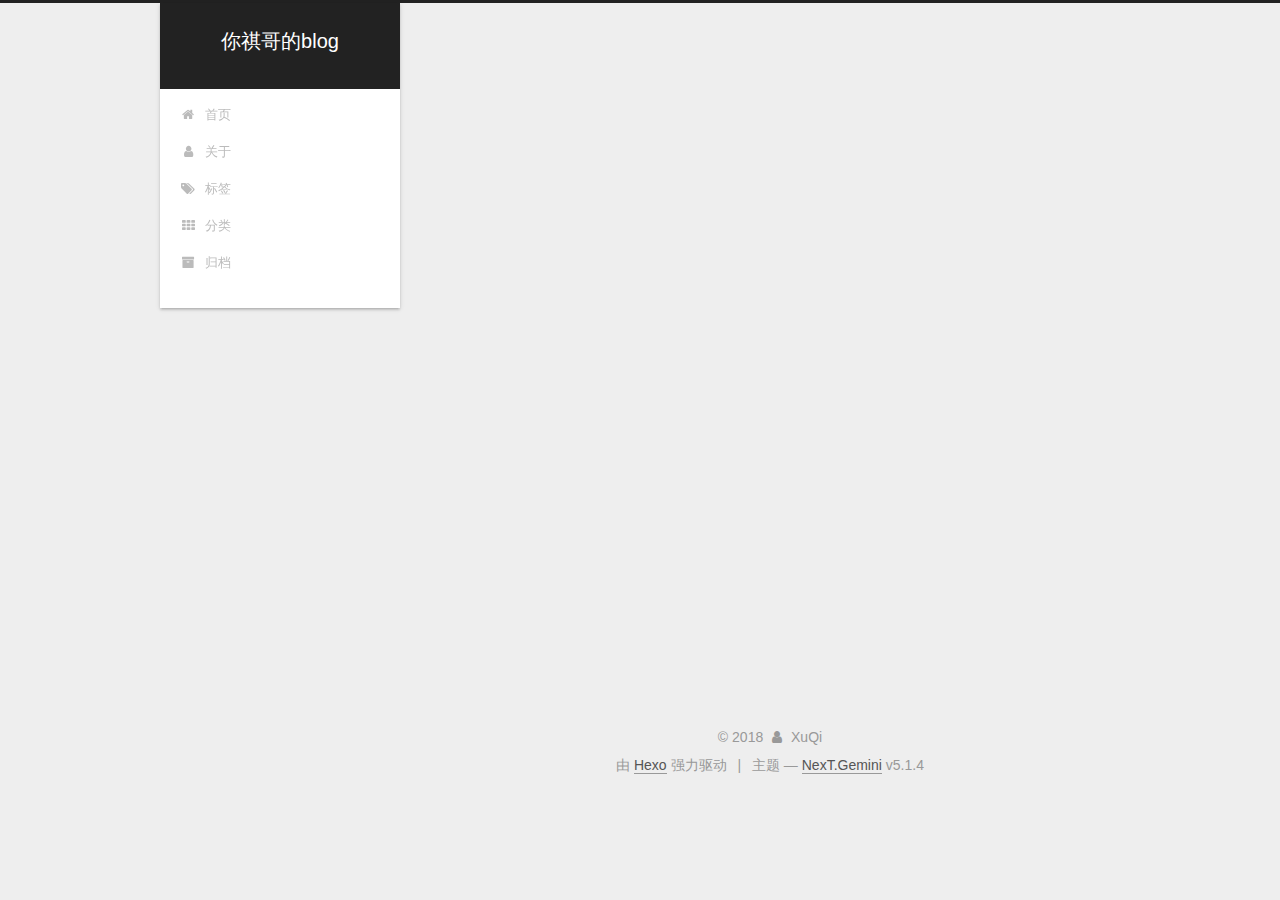
<file: archives/2018/03/index.html>
<!DOCTYPE html>



  


<html class="theme-next gemini use-motion" lang="zh-Hans">
<head>
  <meta charset="UTF-8"/>
<meta http-equiv="X-UA-Compatible" content="IE=edge" />
<meta name="viewport" content="width=device-width, initial-scale=1, maximum-scale=1"/>
<meta name="theme-color" content="#222">









<meta http-equiv="Cache-Control" content="no-transform" />
<meta http-equiv="Cache-Control" content="no-siteapp" />
















  
  
  <link href="/lib/fancybox/source/jquery.fancybox.css?v=2.1.5" rel="stylesheet" type="text/css" />







<link href="/lib/font-awesome/css/font-awesome.min.css?v=4.6.2" rel="stylesheet" type="text/css" />

<link href="/css/main.css?v=5.1.4" rel="stylesheet" type="text/css" />


  <link rel="apple-touch-icon" sizes="180x180" href="/images/apple-touch-icon-next.png?v=5.1.4">


  <link rel="icon" type="image/png" sizes="32x32" href="/images/favicon-32x32-next.png?v=5.1.4">


  <link rel="icon" type="image/png" sizes="16x16" href="/images/favicon-16x16-next.png?v=5.1.4">


  <link rel="mask-icon" href="/images/logo.svg?v=5.1.4" color="#222">





  <meta name="keywords" content="Hexo, NexT" />










<meta name="description" content="办法总比困难多">
<meta property="og:type" content="website">
<meta property="og:title" content="你祺哥的blog">
<meta property="og:url" content="http://yoursite.com/archives/2018/03/index.html">
<meta property="og:site_name" content="你祺哥的blog">
<meta property="og:description" content="办法总比困难多">
<meta property="og:locale" content="zh-Hans">
<meta name="twitter:card" content="summary">
<meta name="twitter:title" content="你祺哥的blog">
<meta name="twitter:description" content="办法总比困难多">



<script type="text/javascript" id="hexo.configurations">
  var NexT = window.NexT || {};
  var CONFIG = {
    root: '/',
    scheme: 'Gemini',
    version: '5.1.4',
    sidebar: {"position":"left","display":"post","offset":12,"b2t":false,"scrollpercent":false,"onmobile":false},
    fancybox: true,
    tabs: true,
    motion: {"enable":true,"async":false,"transition":{"post_block":"fadeIn","post_header":"slideDownIn","post_body":"slideDownIn","coll_header":"slideLeftIn","sidebar":"slideUpIn"}},
    duoshuo: {
      userId: '0',
      author: '博主'
    },
    algolia: {
      applicationID: '',
      apiKey: '',
      indexName: '',
      hits: {"per_page":10},
      labels: {"input_placeholder":"Search for Posts","hits_empty":"We didn't find any results for the search: ${query}","hits_stats":"${hits} results found in ${time} ms"}
    }
  };
</script>



  <link rel="canonical" href="http://yoursite.com/archives/2018/03/"/>





  <title>归档 | 你祺哥的blog</title>
  








</head>

<body itemscope itemtype="http://schema.org/WebPage" lang="zh-Hans">

  
  
    
  

  <div class="container sidebar-position-left page-archive">
    <div class="headband"></div>

    <header id="header" class="header" itemscope itemtype="http://schema.org/WPHeader">
      <div class="header-inner"><div class="site-brand-wrapper">
  <div class="site-meta ">
    

    <div class="custom-logo-site-title">
      <a href="/"  class="brand" rel="start">
        <span class="logo-line-before"><i></i></span>
        <span class="site-title">你祺哥的blog</span>
        <span class="logo-line-after"><i></i></span>
      </a>
    </div>
      
        <p class="site-subtitle"></p>
      
  </div>

  <div class="site-nav-toggle">
    <button>
      <span class="btn-bar"></span>
      <span class="btn-bar"></span>
      <span class="btn-bar"></span>
    </button>
  </div>
</div>

<nav class="site-nav">
  

  
    <ul id="menu" class="menu">
      
        
        <li class="menu-item menu-item-home">
          <a href="/" rel="section">
            
              <i class="menu-item-icon fa fa-fw fa-home"></i> <br />
            
            首页
          </a>
        </li>
      
        
        <li class="menu-item menu-item-about">
          <a href="/about/" rel="section">
            
              <i class="menu-item-icon fa fa-fw fa-user"></i> <br />
            
            关于
          </a>
        </li>
      
        
        <li class="menu-item menu-item-tags">
          <a href="/tags/" rel="section">
            
              <i class="menu-item-icon fa fa-fw fa-tags"></i> <br />
            
            标签
          </a>
        </li>
      
        
        <li class="menu-item menu-item-categories">
          <a href="/categories/" rel="section">
            
              <i class="menu-item-icon fa fa-fw fa-th"></i> <br />
            
            分类
          </a>
        </li>
      
        
        <li class="menu-item menu-item-archives">
          <a href="/archives/" rel="section">
            
              <i class="menu-item-icon fa fa-fw fa-archive"></i> <br />
            
            归档
          </a>
        </li>
      

      
    </ul>
  

  
</nav>



 </div>
    </header>

    <main id="main" class="main">
      <div class="main-inner">
        <div class="content-wrap">
          <div id="content" class="content">
            

  
  
  
  <div class="post-block archive">
    <div id="posts" class="posts-collapse">
      <span class="archive-move-on"></span>

      <span class="archive-page-counter">
        
        
        
          
        
        嗯..! 目前共计 3 篇日志。 继续努力。
      </span>

      

        
        
        

        
          
          <div class="collection-title">
            <h1 class="archive-year" id="archive-year-2018">2018</h1>
          </div>
        
        

        

  <article class="post post-type-normal" itemscope itemtype="http://schema.org/Article">
    <header class="post-header">

      <h2 class="post-title">
        
            <a class="post-title-link" href="/2018/03/30/java进阶学习笔记/" itemprop="url">
              
                <span itemprop="name">java进阶学习笔记</span>
              
            </a>
        
      </h2>

      <div class="post-meta">
        <time class="post-time" itemprop="dateCreated"
              datetime="2018-03-30T11:18:05+08:00"
              content="2018-03-30" >
          03-30
        </time>
      </div>

    </header>
  </article>



      

        
        
        

        
        

        

  <article class="post post-type-normal" itemscope itemtype="http://schema.org/Article">
    <header class="post-header">

      <h2 class="post-title">
        
            <a class="post-title-link" href="/2018/03/16/考研一年回顾/" itemprop="url">
              
                <span itemprop="name">考研一年回顾</span>
              
            </a>
        
      </h2>

      <div class="post-meta">
        <time class="post-time" itemprop="dateCreated"
              datetime="2018-03-16T10:29:05+08:00"
              content="2018-03-16" >
          03-16
        </time>
      </div>

    </header>
  </article>



      

        
        
        

        
        

        

  <article class="post post-type-normal" itemscope itemtype="http://schema.org/Article">
    <header class="post-header">

      <h2 class="post-title">
        
            <a class="post-title-link" href="/2018/03/15/SQLoptimization/" itemprop="url">
              
                <span itemprop="name">MySQL优化策略以及方法</span>
              
            </a>
        
      </h2>

      <div class="post-meta">
        <time class="post-time" itemprop="dateCreated"
              datetime="2018-03-15T11:49:05+08:00"
              content="2018-03-15" >
          03-15
        </time>
      </div>

    </header>
  </article>



      

    </div>
  </div>
  
  
  

  



          </div>
          


          

        </div>
        
          
  
  <div class="sidebar-toggle">
    <div class="sidebar-toggle-line-wrap">
      <span class="sidebar-toggle-line sidebar-toggle-line-first"></span>
      <span class="sidebar-toggle-line sidebar-toggle-line-middle"></span>
      <span class="sidebar-toggle-line sidebar-toggle-line-last"></span>
    </div>
  </div>

  <aside id="sidebar" class="sidebar">
    
    <div class="sidebar-inner">

      

      

      <section class="site-overview-wrap sidebar-panel sidebar-panel-active">
        <div class="site-overview">
          <div class="site-author motion-element" itemprop="author" itemscope itemtype="http://schema.org/Person">
            
              <img class="site-author-image" itemprop="image"
                src="/images/avatar.jpg"
                alt="xuqimm" />
            
              <p class="site-author-name" itemprop="name">xuqimm</p>
              <p class="site-description motion-element" itemprop="description">办法总比困难多</p>
          </div>

          <nav class="site-state motion-element">

            
              <div class="site-state-item site-state-posts">
              
                <a href="/archives/">
              
                  <span class="site-state-item-count">3</span>
                  <span class="site-state-item-name">日志</span>
                </a>
              </div>
            

            

            
              
              
              <div class="site-state-item site-state-tags">
                
                  <span class="site-state-item-count">3</span>
                  <span class="site-state-item-name">标签</span>
                
              </div>
            

          </nav>

          

          
            <div class="links-of-author motion-element">
                
                  <span class="links-of-author-item">
                    <a href="https://github.com/learninginb" target="_blank" title="GitHub">
                      
                        <i class="fa fa-fw fa-github"></i>GitHub</a>
                  </span>
                
                  <span class="links-of-author-item">
                    <a href="mailto:xuqi1017@outlook.com" target="_blank" title="E-Mail">
                      
                        <i class="fa fa-fw fa-envelope"></i>E-Mail</a>
                  </span>
                
            </div>
          

          
          

          
          

          

        </div>
      </section>

      

      

    </div>
  </aside>


        
      </div>
    </main>

    <footer id="footer" class="footer">
      <div class="footer-inner">
        <div class="copyright">&copy; <span itemprop="copyrightYear">2018</span>
  <span class="with-love">
    <i class="fa fa-user"></i>
  </span>
  <span class="author" itemprop="copyrightHolder">XuQi</span>

  
</div>


  <div class="powered-by">由 <a class="theme-link" target="_blank" href="https://hexo.io">Hexo</a> 强力驱动</div>



  <span class="post-meta-divider">|</span>



  <div class="theme-info">主题 &mdash; <a class="theme-link" target="_blank" href="https://github.com/iissnan/hexo-theme-next">NexT.Gemini</a> v5.1.4</div>




        







        
      </div>
    </footer>

    
      <div class="back-to-top">
        <i class="fa fa-arrow-up"></i>
        
      </div>
    

    

  </div>

  

<script type="text/javascript">
  if (Object.prototype.toString.call(window.Promise) !== '[object Function]') {
    window.Promise = null;
  }
</script>









  












  
  
    <script type="text/javascript" src="/lib/jquery/index.js?v=2.1.3"></script>
  

  
  
    <script type="text/javascript" src="/lib/fastclick/lib/fastclick.min.js?v=1.0.6"></script>
  

  
  
    <script type="text/javascript" src="/lib/jquery_lazyload/jquery.lazyload.js?v=1.9.7"></script>
  

  
  
    <script type="text/javascript" src="/lib/velocity/velocity.min.js?v=1.2.1"></script>
  

  
  
    <script type="text/javascript" src="/lib/velocity/velocity.ui.min.js?v=1.2.1"></script>
  

  
  
    <script type="text/javascript" src="/lib/fancybox/source/jquery.fancybox.pack.js?v=2.1.5"></script>
  


  


  <script type="text/javascript" src="/js/src/utils.js?v=5.1.4"></script>

  <script type="text/javascript" src="/js/src/motion.js?v=5.1.4"></script>



  
  


  <script type="text/javascript" src="/js/src/affix.js?v=5.1.4"></script>

  <script type="text/javascript" src="/js/src/schemes/pisces.js?v=5.1.4"></script>



  

  


  <script type="text/javascript" src="/js/src/bootstrap.js?v=5.1.4"></script>



  


  




	





  





  












  





  

  

  

  
  

  

  

  

</body>
</html>
</file>
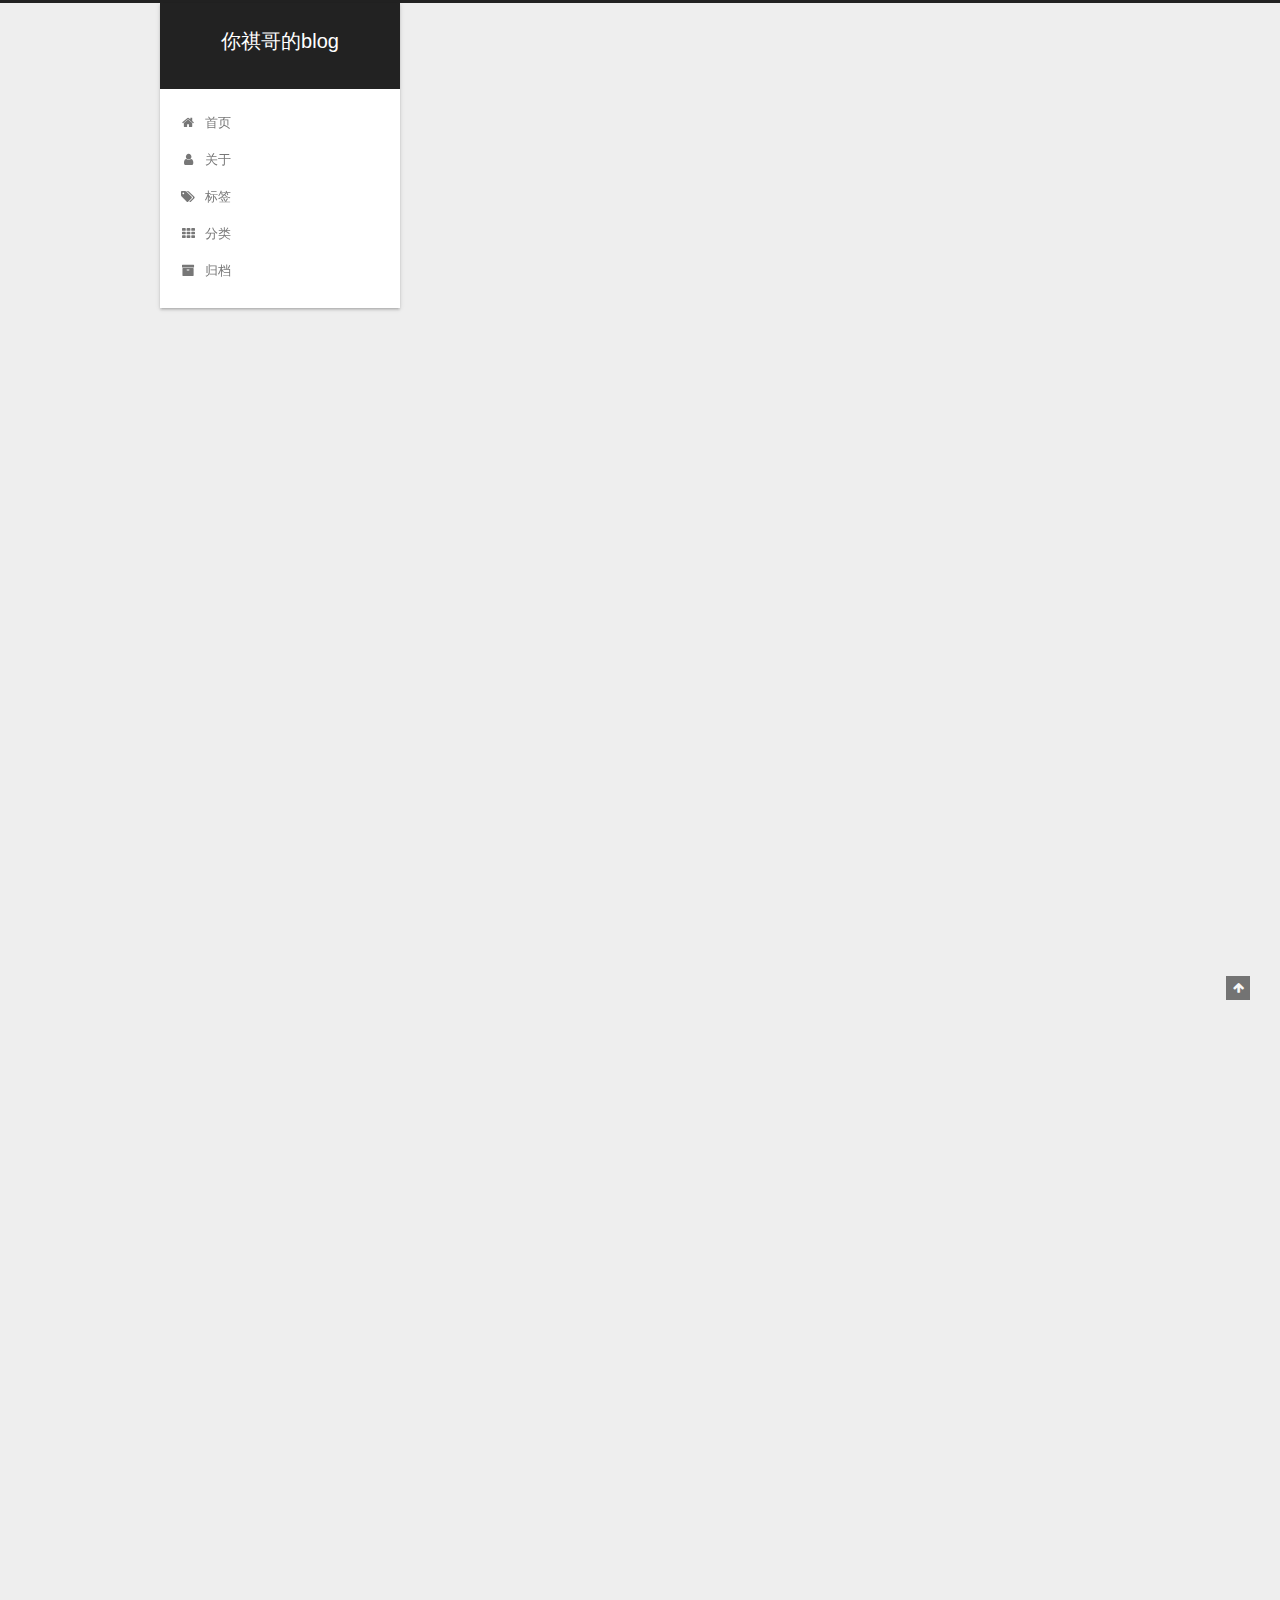
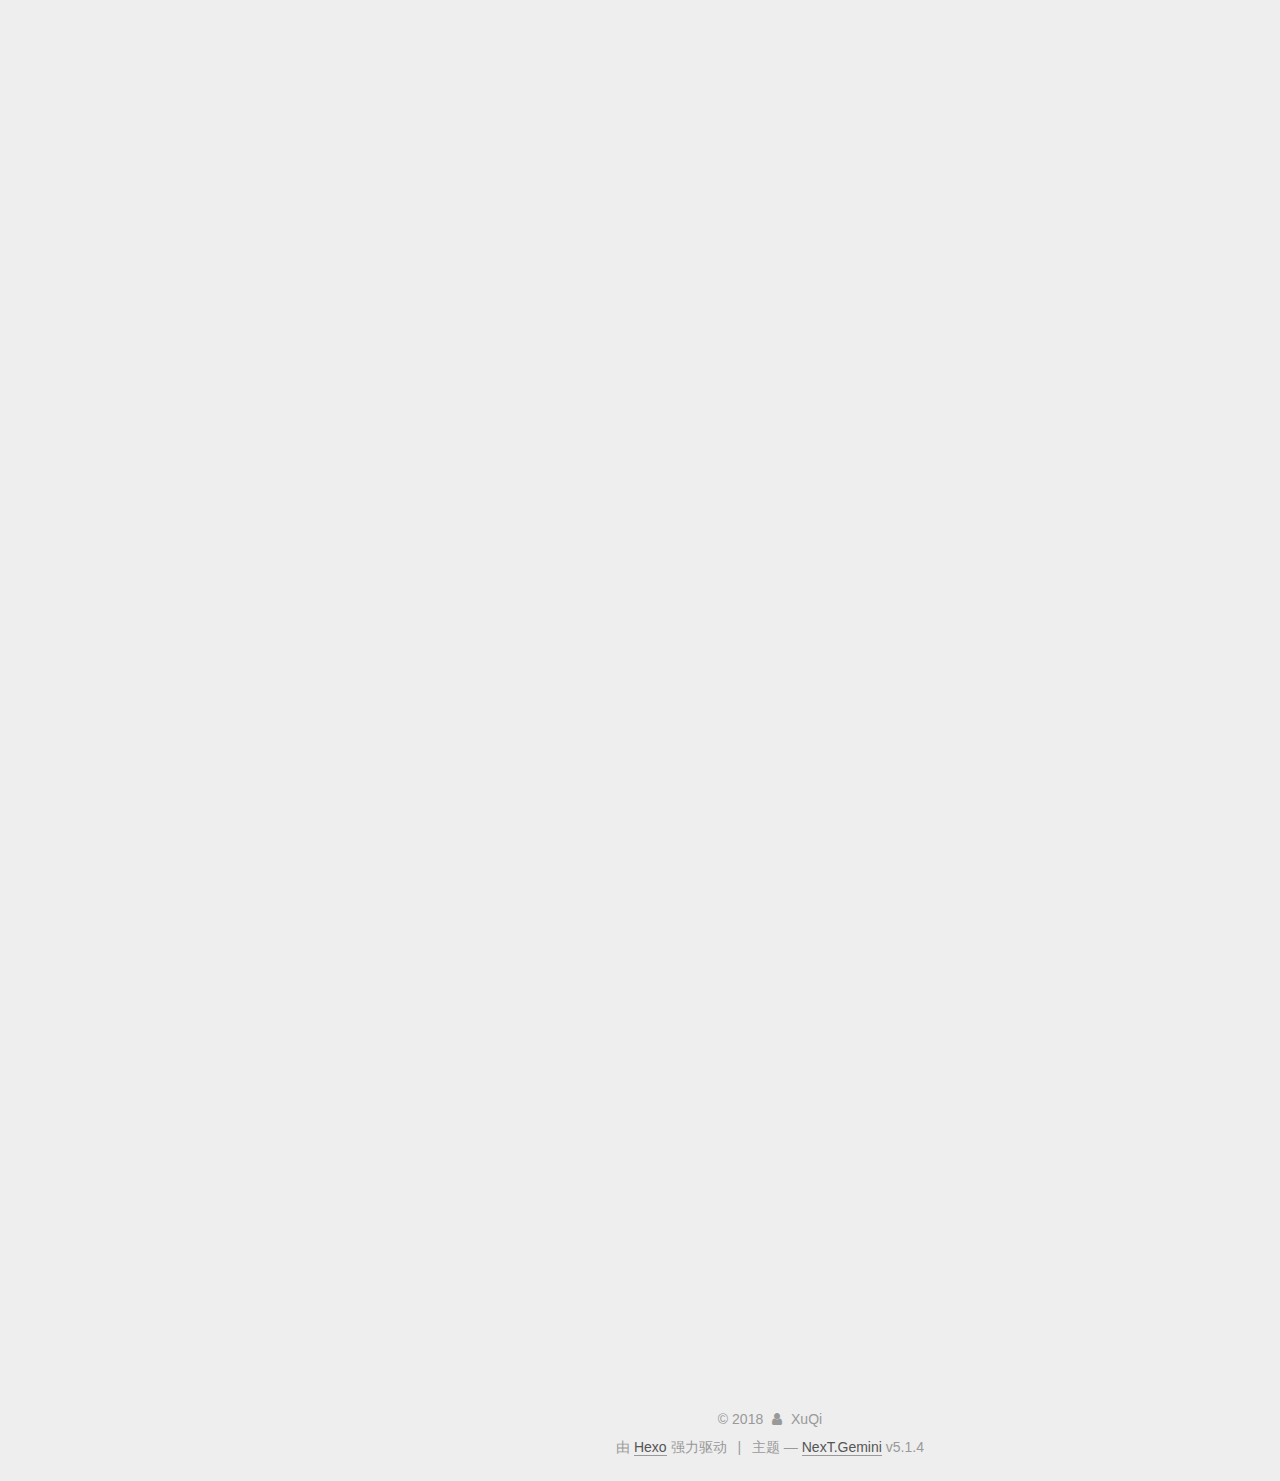
<file: 2018/03/15/SQLoptimization/index.html>
<!DOCTYPE html>



  


<html class="theme-next gemini use-motion" lang="zh-Hans">
<head>
  <meta charset="UTF-8"/>
<meta http-equiv="X-UA-Compatible" content="IE=edge" />
<meta name="viewport" content="width=device-width, initial-scale=1, maximum-scale=1"/>
<meta name="theme-color" content="#222">









<meta http-equiv="Cache-Control" content="no-transform" />
<meta http-equiv="Cache-Control" content="no-siteapp" />
















  
  
  <link href="/lib/fancybox/source/jquery.fancybox.css?v=2.1.5" rel="stylesheet" type="text/css" />







<link href="/lib/font-awesome/css/font-awesome.min.css?v=4.6.2" rel="stylesheet" type="text/css" />

<link href="/css/main.css?v=5.1.4" rel="stylesheet" type="text/css" />


  <link rel="apple-touch-icon" sizes="180x180" href="/images/apple-touch-icon-next.png?v=5.1.4">


  <link rel="icon" type="image/png" sizes="32x32" href="/images/favicon-32x32-next.png?v=5.1.4">


  <link rel="icon" type="image/png" sizes="16x16" href="/images/favicon-16x16-next.png?v=5.1.4">


  <link rel="mask-icon" href="/images/logo.svg?v=5.1.4" color="#222">





  <meta name="keywords" content="mysql 优化," />










<meta name="description" content="这篇文章几乎涵盖了SQL优化的所有方面 大原则：少取字段，建立合理的索引 建表原则1、定长和变长相分离定长表查询速度快，变长表查的慢，可以考虑将变长字段专门放在一个表里用主键关联 2、常用字段和不常用字段分离3、添加冗余字段，用空间换时间4、字段类型选择：整型&amp;gt;data,time&amp;gt;enum char&amp;gt;varchar&amp;gt;blob text&amp;gt;&amp;gt;time类型的优先用时间">
<meta name="keywords" content="mysql 优化">
<meta property="og:type" content="article">
<meta property="og:title" content="MySQL优化策略以及方法">
<meta property="og:url" content="http://yoursite.com/2018/03/15/SQLoptimization/index.html">
<meta property="og:site_name" content="你祺哥的blog">
<meta property="og:description" content="这篇文章几乎涵盖了SQL优化的所有方面 大原则：少取字段，建立合理的索引 建表原则1、定长和变长相分离定长表查询速度快，变长表查的慢，可以考虑将变长字段专门放在一个表里用主键关联 2、常用字段和不常用字段分离3、添加冗余字段，用空间换时间4、字段类型选择：整型&amp;gt;data,time&amp;gt;enum char&amp;gt;varchar&amp;gt;blob text&amp;gt;&amp;gt;time类型的优先用时间">
<meta property="og:locale" content="zh-Hans">
<meta property="og:updated_time" content="2018-03-15T08:13:50.643Z">
<meta name="twitter:card" content="summary">
<meta name="twitter:title" content="MySQL优化策略以及方法">
<meta name="twitter:description" content="这篇文章几乎涵盖了SQL优化的所有方面 大原则：少取字段，建立合理的索引 建表原则1、定长和变长相分离定长表查询速度快，变长表查的慢，可以考虑将变长字段专门放在一个表里用主键关联 2、常用字段和不常用字段分离3、添加冗余字段，用空间换时间4、字段类型选择：整型&amp;gt;data,time&amp;gt;enum char&amp;gt;varchar&amp;gt;blob text&amp;gt;&amp;gt;time类型的优先用时间">



<script type="text/javascript" id="hexo.configurations">
  var NexT = window.NexT || {};
  var CONFIG = {
    root: '/',
    scheme: 'Gemini',
    version: '5.1.4',
    sidebar: {"position":"left","display":"post","offset":12,"b2t":false,"scrollpercent":false,"onmobile":false},
    fancybox: true,
    tabs: true,
    motion: {"enable":true,"async":false,"transition":{"post_block":"fadeIn","post_header":"slideDownIn","post_body":"slideDownIn","coll_header":"slideLeftIn","sidebar":"slideUpIn"}},
    duoshuo: {
      userId: '0',
      author: '博主'
    },
    algolia: {
      applicationID: '',
      apiKey: '',
      indexName: '',
      hits: {"per_page":10},
      labels: {"input_placeholder":"Search for Posts","hits_empty":"We didn't find any results for the search: ${query}","hits_stats":"${hits} results found in ${time} ms"}
    }
  };
</script>



  <link rel="canonical" href="http://yoursite.com/2018/03/15/SQLoptimization/"/>





  <title>MySQL优化策略以及方法 | 你祺哥的blog</title>
  








</head>

<body itemscope itemtype="http://schema.org/WebPage" lang="zh-Hans">

  
  
    
  

  <div class="container sidebar-position-left page-post-detail">
    <div class="headband"></div>

    <header id="header" class="header" itemscope itemtype="http://schema.org/WPHeader">
      <div class="header-inner"><div class="site-brand-wrapper">
  <div class="site-meta ">
    

    <div class="custom-logo-site-title">
      <a href="/"  class="brand" rel="start">
        <span class="logo-line-before"><i></i></span>
        <span class="site-title">你祺哥的blog</span>
        <span class="logo-line-after"><i></i></span>
      </a>
    </div>
      
        <p class="site-subtitle"></p>
      
  </div>

  <div class="site-nav-toggle">
    <button>
      <span class="btn-bar"></span>
      <span class="btn-bar"></span>
      <span class="btn-bar"></span>
    </button>
  </div>
</div>

<nav class="site-nav">
  

  
    <ul id="menu" class="menu">
      
        
        <li class="menu-item menu-item-home">
          <a href="/" rel="section">
            
              <i class="menu-item-icon fa fa-fw fa-home"></i> <br />
            
            首页
          </a>
        </li>
      
        
        <li class="menu-item menu-item-about">
          <a href="/about/" rel="section">
            
              <i class="menu-item-icon fa fa-fw fa-user"></i> <br />
            
            关于
          </a>
        </li>
      
        
        <li class="menu-item menu-item-tags">
          <a href="/tags/" rel="section">
            
              <i class="menu-item-icon fa fa-fw fa-tags"></i> <br />
            
            标签
          </a>
        </li>
      
        
        <li class="menu-item menu-item-categories">
          <a href="/categories/" rel="section">
            
              <i class="menu-item-icon fa fa-fw fa-th"></i> <br />
            
            分类
          </a>
        </li>
      
        
        <li class="menu-item menu-item-archives">
          <a href="/archives/" rel="section">
            
              <i class="menu-item-icon fa fa-fw fa-archive"></i> <br />
            
            归档
          </a>
        </li>
      

      
    </ul>
  

  
</nav>



 </div>
    </header>

    <main id="main" class="main">
      <div class="main-inner">
        <div class="content-wrap">
          <div id="content" class="content">
            

  <div id="posts" class="posts-expand">
    

  

  
  
  

  <article class="post post-type-normal" itemscope itemtype="http://schema.org/Article">
  
  
  
  <div class="post-block">
    <link itemprop="mainEntityOfPage" href="http://yoursite.com/2018/03/15/SQLoptimization/">

    <span hidden itemprop="author" itemscope itemtype="http://schema.org/Person">
      <meta itemprop="name" content="xuqimm">
      <meta itemprop="description" content="">
      <meta itemprop="image" content="/images/avatar.jpg">
    </span>

    <span hidden itemprop="publisher" itemscope itemtype="http://schema.org/Organization">
      <meta itemprop="name" content="你祺哥的blog">
    </span>

    
      <header class="post-header">

        
        
          <h1 class="post-title" itemprop="name headline">MySQL优化策略以及方法</h1>
        

        <div class="post-meta">
          <span class="post-time">
            
              <span class="post-meta-item-icon">
                <i class="fa fa-calendar-o"></i>
              </span>
              
                <span class="post-meta-item-text">发表于</span>
              
              <time title="创建于" itemprop="dateCreated datePublished" datetime="2018-03-15T11:49:05+08:00">
                2018-03-15
              </time>
            

            

            
          </span>

          

          
            
          

          
          

          

          

          

        </div>
      </header>
    

    
    
    
    <div class="post-body" itemprop="articleBody">

      
      

      
        <p>这篇文章几乎涵盖了SQL优化的所有方面</p>
<h3 id="大原则：少取字段，建立合理的索引"><a href="#大原则：少取字段，建立合理的索引" class="headerlink" title="大原则：少取字段，建立合理的索引"></a>大原则：少取字段，建立合理的索引</h3><hr>
<h2 id="建表原则"><a href="#建表原则" class="headerlink" title="建表原则"></a>建表原则</h2><h3 id="1、定长和变长相分离"><a href="#1、定长和变长相分离" class="headerlink" title="1、定长和变长相分离"></a>1、定长和变长相分离</h3><p>定长表查询速度快，变长表查的慢，可以考虑将变长字段专门放在一个表里用主键关联</p>
<h3 id="2、常用字段和不常用字段分离"><a href="#2、常用字段和不常用字段分离" class="headerlink" title="2、常用字段和不常用字段分离"></a>2、常用字段和不常用字段分离</h3><h3 id="3、添加冗余字段，用空间换时间"><a href="#3、添加冗余字段，用空间换时间" class="headerlink" title="3、添加冗余字段，用空间换时间"></a>3、添加冗余字段，用空间换时间</h3><h3 id="4、字段类型选择："><a href="#4、字段类型选择：" class="headerlink" title="4、字段类型选择："></a>4、字段类型选择：</h3><p>整型&gt;data,time&gt;enum char&gt;varchar&gt;blob text&gt;&gt;<br>time类型的优先用时间戳</p>
<h3 id="5、数据长度选择："><a href="#5、数据长度选择：" class="headerlink" title="5、数据长度选择："></a>5、数据长度选择：</h3><p>够用就行，不要慷慨</p>
<h3 id="6、列的选择尽量少用null"><a href="#6、列的选择尽量少用null" class="headerlink" title="6、列的选择尽量少用null"></a>6、列的选择尽量少用null</h3><hr>
<h2 id="建立索引"><a href="#建立索引" class="headerlink" title="建立索引"></a>建立索引</h2><h3 id="1、索引："><a href="#1、索引：" class="headerlink" title="1、索引："></a>1、索引：</h3><p>一种高效查询的数据结构，提高查询，排序，分组的速度</p>
<h3 id="2、btree索引："><a href="#2、btree索引：" class="headerlink" title="2、btree索引："></a>2、btree索引：</h3><p>用的是树索引,非常高效</p>
<h3 id="3、hash索引："><a href="#3、hash索引：" class="headerlink" title="3、hash索引："></a>3、hash索引：</h3><p>只能用于memory表，哈希表好处，快，数据位于磁盘的位置是算出来的。<br>缺点：磁盘上有空洞，数据不连续，无法对范围查询做优化，无法用前缀索引，无法对排序进行优化</p>
<h3 id="4、优化离不开实践调研"><a href="#4、优化离不开实践调研" class="headerlink" title="4、优化离不开实践调研"></a>4、优化离不开实践调研</h3><h3 id="5、聚簇索引和非聚簇索引"><a href="#5、聚簇索引和非聚簇索引" class="headerlink" title="5、聚簇索引和非聚簇索引"></a>5、聚簇索引和非聚簇索引</h3><p>InnoDB引擎是聚簇索引，数据都存在（主键节点）树节点下。InnoDB节点指向一个对主键的索引。<br>MyISAM是非聚簇索引，节点只记录数据在硬盘的位置,找到节点后需要回行</p>
<h3 id="6、聚簇索引的页分裂"><a href="#6、聚簇索引的页分裂" class="headerlink" title="6、聚簇索引的页分裂"></a>6、聚簇索引的页分裂</h3><p>当主键不规律，单个数据特别大的时候，会出现页分裂。即使乱序插入，查询的时候也是正序的。</p>
<h3 id="7索引覆盖"><a href="#7索引覆盖" class="headerlink" title="7索引覆盖"></a>7索引覆盖</h3><p>在查询的时候，查询到了位于索引的数据，不用回行</p>
<h3 id="8、设置理想的索引"><a href="#8、设置理想的索引" class="headerlink" title="8、设置理想的索引"></a>8、设置理想的索引</h3><p>查询频繁，区分度高，长度小，尽可能覆盖常用查询字段<br>1、对于左前缀易于区分的列，可以设置此列的前几个字符作为索引，<br>2、对于左前缀易于区分的列，有两个办法：<br>    1）字段倒序<br>    2）伪哈希技巧，用crc32/md5等算法把字符串算成32位整数，存一个字段，建立这个字段的索引</p>
<h3 id="9、多列查询考虑列的顺序"><a href="#9、多列查询考虑列的顺序" class="headerlink" title="9、多列查询考虑列的顺序"></a>9、多列查询考虑列的顺序</h3><p>一定结合实际情况，优化前多看日志，总结用户查询习惯</p>
<h3 id="10、冗余索引"><a href="#10、冗余索引" class="headerlink" title="10、冗余索引"></a>10、冗余索引</h3><p>看情况使用，用一个字段查另一个字段，可以建这两个字段的联合索引，最终用到索引覆盖，索引覆盖不需要回行所以速度快</p>
<h3 id="11、索引碎片与维护"><a href="#11、索引碎片与维护" class="headerlink" title="11、索引碎片与维护"></a>11、索引碎片与维护</h3><p>使用久了，文件，数据和索引都会产生碎片，用以下语句来优化</p>
<pre><code>optimize 表名；
</code></pre><p>PS：OPTIMIZE TABLE只对MyISAM, BDB和InnoDB表起作用。</p>
<hr>
<h2 id="SQL语句优化"><a href="#SQL语句优化" class="headerlink" title="SQL语句优化"></a>SQL语句优化</h2><h3 id="查询大原则：能不取用业务逻辑算就算，能少取就少取。"><a href="#查询大原则：能不取用业务逻辑算就算，能少取就少取。" class="headerlink" title="查询大原则：能不取用业务逻辑算就算，能少取就少取。"></a>查询大原则：能不取用业务逻辑算就算，能少取就少取。</h3><h3 id="1、少用多表联查"><a href="#1、少用多表联查" class="headerlink" title="1、少用多表联查"></a>1、少用多表联查</h3><p>尽量避免两表以上的多表联查，否则就说明表结构设计不合理，或者就是没有必要的炫技</p>
<h3 id="2、用explain来定量分析索引的效率"><a href="#2、用explain来定量分析索引的效率" class="headerlink" title="2、用explain来定量分析索引的效率"></a>2、用explain来定量分析索引的效率</h3><p>详细教程：<a href="http://blog.csdn.net/solmyr_biti/article/details/54293492" target="_blank" rel="noopener">http://blog.csdn.net/solmyr_biti/article/details/54293492</a><br>type类型：all扫描所有数据，index扫描所有节点，range查询部分节点以排序，ref引用，er_ref定位到一行，更快，const，system，null这三个优化到常量，很快了。</p>

      
    </div>
    
    
    

    

    

    

    <footer class="post-footer">
      
        <div class="post-tags">
          
            <a href="/tags/mysql-优化/" rel="tag"># mysql 优化</a>
          
        </div>
      

      
      
      

      
        <div class="post-nav">
          <div class="post-nav-next post-nav-item">
            
          </div>

          <span class="post-nav-divider"></span>

          <div class="post-nav-prev post-nav-item">
            
              <a href="/2018/03/16/考研一年回顾/" rel="prev" title="考研一年回顾">
                考研一年回顾 <i class="fa fa-chevron-right"></i>
              </a>
            
          </div>
        </div>
      

      
      
    </footer>
  </div>
  
  
  
  </article>



    <div class="post-spread">
      
    </div>
  </div>


          </div>
          


          

  



        </div>
        
          
  
  <div class="sidebar-toggle">
    <div class="sidebar-toggle-line-wrap">
      <span class="sidebar-toggle-line sidebar-toggle-line-first"></span>
      <span class="sidebar-toggle-line sidebar-toggle-line-middle"></span>
      <span class="sidebar-toggle-line sidebar-toggle-line-last"></span>
    </div>
  </div>

  <aside id="sidebar" class="sidebar">
    
    <div class="sidebar-inner">

      

      
        <ul class="sidebar-nav motion-element">
          <li class="sidebar-nav-toc sidebar-nav-active" data-target="post-toc-wrap">
            文章目录
          </li>
          <li class="sidebar-nav-overview" data-target="site-overview-wrap">
            站点概览
          </li>
        </ul>
      

      <section class="site-overview-wrap sidebar-panel">
        <div class="site-overview">
          <div class="site-author motion-element" itemprop="author" itemscope itemtype="http://schema.org/Person">
            
              <img class="site-author-image" itemprop="image"
                src="/images/avatar.jpg"
                alt="xuqimm" />
            
              <p class="site-author-name" itemprop="name">xuqimm</p>
              <p class="site-description motion-element" itemprop="description">办法总比困难多</p>
          </div>

          <nav class="site-state motion-element">

            
              <div class="site-state-item site-state-posts">
              
                <a href="/archives/">
              
                  <span class="site-state-item-count">3</span>
                  <span class="site-state-item-name">日志</span>
                </a>
              </div>
            

            

            
              
              
              <div class="site-state-item site-state-tags">
                
                  <span class="site-state-item-count">3</span>
                  <span class="site-state-item-name">标签</span>
                
              </div>
            

          </nav>

          

          
            <div class="links-of-author motion-element">
                
                  <span class="links-of-author-item">
                    <a href="https://github.com/learninginb" target="_blank" title="GitHub">
                      
                        <i class="fa fa-fw fa-github"></i>GitHub</a>
                  </span>
                
                  <span class="links-of-author-item">
                    <a href="mailto:xuqi1017@outlook.com" target="_blank" title="E-Mail">
                      
                        <i class="fa fa-fw fa-envelope"></i>E-Mail</a>
                  </span>
                
            </div>
          

          
          

          
          

          

        </div>
      </section>

      
      <!--noindex-->
        <section class="post-toc-wrap motion-element sidebar-panel sidebar-panel-active">
          <div class="post-toc">

            
              
            

            
              <div class="post-toc-content"><ol class="nav"><li class="nav-item nav-level-3"><a class="nav-link" href="#大原则：少取字段，建立合理的索引"><span class="nav-number">1.</span> <span class="nav-text">大原则：少取字段，建立合理的索引</span></a></li></ol></li><li class="nav-item nav-level-2"><a class="nav-link" href="#建表原则"><span class="nav-number"></span> <span class="nav-text">建表原则</span></a><ol class="nav-child"><li class="nav-item nav-level-3"><a class="nav-link" href="#1、定长和变长相分离"><span class="nav-number">1.</span> <span class="nav-text">1、定长和变长相分离</span></a></li><li class="nav-item nav-level-3"><a class="nav-link" href="#2、常用字段和不常用字段分离"><span class="nav-number">2.</span> <span class="nav-text">2、常用字段和不常用字段分离</span></a></li><li class="nav-item nav-level-3"><a class="nav-link" href="#3、添加冗余字段，用空间换时间"><span class="nav-number">3.</span> <span class="nav-text">3、添加冗余字段，用空间换时间</span></a></li><li class="nav-item nav-level-3"><a class="nav-link" href="#4、字段类型选择："><span class="nav-number">4.</span> <span class="nav-text">4、字段类型选择：</span></a></li><li class="nav-item nav-level-3"><a class="nav-link" href="#5、数据长度选择："><span class="nav-number">5.</span> <span class="nav-text">5、数据长度选择：</span></a></li><li class="nav-item nav-level-3"><a class="nav-link" href="#6、列的选择尽量少用null"><span class="nav-number">6.</span> <span class="nav-text">6、列的选择尽量少用null</span></a></li></ol></li><li class="nav-item nav-level-2"><a class="nav-link" href="#建立索引"><span class="nav-number"></span> <span class="nav-text">建立索引</span></a><ol class="nav-child"><li class="nav-item nav-level-3"><a class="nav-link" href="#1、索引："><span class="nav-number">1.</span> <span class="nav-text">1、索引：</span></a></li><li class="nav-item nav-level-3"><a class="nav-link" href="#2、btree索引："><span class="nav-number">2.</span> <span class="nav-text">2、btree索引：</span></a></li><li class="nav-item nav-level-3"><a class="nav-link" href="#3、hash索引："><span class="nav-number">3.</span> <span class="nav-text">3、hash索引：</span></a></li><li class="nav-item nav-level-3"><a class="nav-link" href="#4、优化离不开实践调研"><span class="nav-number">4.</span> <span class="nav-text">4、优化离不开实践调研</span></a></li><li class="nav-item nav-level-3"><a class="nav-link" href="#5、聚簇索引和非聚簇索引"><span class="nav-number">5.</span> <span class="nav-text">5、聚簇索引和非聚簇索引</span></a></li><li class="nav-item nav-level-3"><a class="nav-link" href="#6、聚簇索引的页分裂"><span class="nav-number">6.</span> <span class="nav-text">6、聚簇索引的页分裂</span></a></li><li class="nav-item nav-level-3"><a class="nav-link" href="#7索引覆盖"><span class="nav-number">7.</span> <span class="nav-text">7索引覆盖</span></a></li><li class="nav-item nav-level-3"><a class="nav-link" href="#8、设置理想的索引"><span class="nav-number">8.</span> <span class="nav-text">8、设置理想的索引</span></a></li><li class="nav-item nav-level-3"><a class="nav-link" href="#9、多列查询考虑列的顺序"><span class="nav-number">9.</span> <span class="nav-text">9、多列查询考虑列的顺序</span></a></li><li class="nav-item nav-level-3"><a class="nav-link" href="#10、冗余索引"><span class="nav-number">10.</span> <span class="nav-text">10、冗余索引</span></a></li><li class="nav-item nav-level-3"><a class="nav-link" href="#11、索引碎片与维护"><span class="nav-number">11.</span> <span class="nav-text">11、索引碎片与维护</span></a></li></ol></li><li class="nav-item nav-level-2"><a class="nav-link" href="#SQL语句优化"><span class="nav-number"></span> <span class="nav-text">SQL语句优化</span></a><ol class="nav-child"><li class="nav-item nav-level-3"><a class="nav-link" href="#查询大原则：能不取用业务逻辑算就算，能少取就少取。"><span class="nav-number">1.</span> <span class="nav-text">查询大原则：能不取用业务逻辑算就算，能少取就少取。</span></a></li><li class="nav-item nav-level-3"><a class="nav-link" href="#1、少用多表联查"><span class="nav-number">2.</span> <span class="nav-text">1、少用多表联查</span></a></li><li class="nav-item nav-level-3"><a class="nav-link" href="#2、用explain来定量分析索引的效率"><span class="nav-number">3.</span> <span class="nav-text">2、用explain来定量分析索引的效率</span></a></li></ol></div>
            

          </div>
        </section>
      <!--/noindex-->
      

      

    </div>
  </aside>


        
      </div>
    </main>

    <footer id="footer" class="footer">
      <div class="footer-inner">
        <div class="copyright">&copy; <span itemprop="copyrightYear">2018</span>
  <span class="with-love">
    <i class="fa fa-user"></i>
  </span>
  <span class="author" itemprop="copyrightHolder">XuQi</span>

  
</div>


  <div class="powered-by">由 <a class="theme-link" target="_blank" href="https://hexo.io">Hexo</a> 强力驱动</div>



  <span class="post-meta-divider">|</span>



  <div class="theme-info">主题 &mdash; <a class="theme-link" target="_blank" href="https://github.com/iissnan/hexo-theme-next">NexT.Gemini</a> v5.1.4</div>




        







        
      </div>
    </footer>

    
      <div class="back-to-top">
        <i class="fa fa-arrow-up"></i>
        
      </div>
    

    

  </div>

  

<script type="text/javascript">
  if (Object.prototype.toString.call(window.Promise) !== '[object Function]') {
    window.Promise = null;
  }
</script>









  












  
  
    <script type="text/javascript" src="/lib/jquery/index.js?v=2.1.3"></script>
  

  
  
    <script type="text/javascript" src="/lib/fastclick/lib/fastclick.min.js?v=1.0.6"></script>
  

  
  
    <script type="text/javascript" src="/lib/jquery_lazyload/jquery.lazyload.js?v=1.9.7"></script>
  

  
  
    <script type="text/javascript" src="/lib/velocity/velocity.min.js?v=1.2.1"></script>
  

  
  
    <script type="text/javascript" src="/lib/velocity/velocity.ui.min.js?v=1.2.1"></script>
  

  
  
    <script type="text/javascript" src="/lib/fancybox/source/jquery.fancybox.pack.js?v=2.1.5"></script>
  


  


  <script type="text/javascript" src="/js/src/utils.js?v=5.1.4"></script>

  <script type="text/javascript" src="/js/src/motion.js?v=5.1.4"></script>



  
  


  <script type="text/javascript" src="/js/src/affix.js?v=5.1.4"></script>

  <script type="text/javascript" src="/js/src/schemes/pisces.js?v=5.1.4"></script>



  
  <script type="text/javascript" src="/js/src/scrollspy.js?v=5.1.4"></script>
<script type="text/javascript" src="/js/src/post-details.js?v=5.1.4"></script>



  


  <script type="text/javascript" src="/js/src/bootstrap.js?v=5.1.4"></script>



  


  




	





  





  












  





  

  

  

  
  

  

  

  

</body>
</html>
</file>
<file: css/main.css>
/* normalize.css v3.0.2 | MIT License | git.io/normalize */
html {
  font-family: sans-serif; /* 1 */
  -ms-text-size-adjust: 100%; /* 2 */
  -webkit-text-size-adjust: 100%; /* 2 */
}
body {
  margin: 0;
}
article,
aside,
details,
figcaption,
figure,
footer,
header,
hgroup,
main,
menu,
nav,
section,
summary {
  display: block;
}
audio,
canvas,
progress,
video {
  display: inline-block; /* 1 */
  vertical-align: baseline; /* 2 */
}
audio:not([controls]) {
  display: none;
  height: 0;
}
[hidden],
template {
  display: none;
}
a {
  background-color: transparent;
}
a:active,
a:hover {
  outline: 0;
}
abbr[title] {
  border-bottom: 1px dotted;
}
b,
strong {
  font-weight: bold;
}
dfn {
  font-style: italic;
}
h1 {
  font-size: 2em;
  margin: 0.67em 0;
}
mark {
  background: #ff0;
  color: #000;
}
small {
  font-size: 80%;
}
sub,
sup {
  font-size: 75%;
  line-height: 0;
  position: relative;
  vertical-align: baseline;
}
sup {
  top: -0.5em;
}
sub {
  bottom: -0.25em;
}
img {
  border: 0;
}
svg:not(:root) {
  overflow: hidden;
}
figure {
  margin: 1em 40px;
}
hr {
  -moz-box-sizing: content-box;
  box-sizing: content-box;
  height: 0;
}
pre {
  overflow: auto;
}
code,
kbd,
pre,
samp {
  font-family: monospace, monospace;
  font-size: 1em;
}
button,
input,
optgroup,
select,
textarea {
  color: inherit; /* 1 */
  font: inherit; /* 2 */
  margin: 0; /* 3 */
}
button {
  overflow: visible;
}
button,
select {
  text-transform: none;
}
button,
html input[type="button"],
input[type="reset"],
input[type="submit"] {
  -webkit-appearance: button; /* 2 */
  cursor: pointer; /* 3 */
}
button[disabled],
html input[disabled] {
  cursor: default;
}
button::-moz-focus-inner,
input::-moz-focus-inner {
  border: 0;
  padding: 0;
}
input {
  line-height: normal;
}
input[type="checkbox"],
input[type="radio"] {
  box-sizing: border-box; /* 1 */
  padding: 0; /* 2 */
}
input[type="number"]::-webkit-inner-spin-button,
input[type="number"]::-webkit-outer-spin-button {
  height: auto;
}
input[type="search"] {
  -webkit-appearance: textfield; /* 1 */
  -moz-box-sizing: content-box;
  -webkit-box-sizing: content-box; /* 2 */
  box-sizing: content-box;
}
input[type="search"]::-webkit-search-cancel-button,
input[type="search"]::-webkit-search-decoration {
  -webkit-appearance: none;
}
fieldset {
  border: 1px solid #c0c0c0;
  margin: 0 2px;
  padding: 0.35em 0.625em 0.75em;
}
legend {
  border: 0; /* 1 */
  padding: 0; /* 2 */
}
textarea {
  overflow: auto;
}
optgroup {
  font-weight: bold;
}
table {
  border-collapse: collapse;
  border-spacing: 0;
}
td,
th {
  padding: 0;
}
::selection {
  background: #262a30;
  color: #fff;
}
body {
  position: relative;
  font-family: 'Lato', "PingFang SC", "Microsoft YaHei", sans-serif;
  font-size: 14px;
  line-height: 2;
  color: #555;
  background: #eee;
}
@media (max-width: 767px) {
  body {
    padding-right: 0 !important;
  }
}
@media (min-width: 768px) and (max-width: 991px) {
  body {
    padding-right: 0 !important;
  }
}
@media (min-width: 1600px) {
  body {
    font-size: 16px;
  }
}
h1,
h2,
h3,
h4,
h5,
h6 {
  margin: 0;
  padding: 0;
  font-weight: bold;
  line-height: 1.5;
  font-family: 'Lato', "PingFang SC", "Microsoft YaHei", sans-serif;
}
h2,
h3,
h4,
h5,
h6 {
  margin: 20px 0 15px;
}
h1 {
  font-size: 22px;
}
@media (max-width: 767px) {
  h1 {
    font-size: 18px;
  }
}
h2 {
  font-size: 20px;
}
@media (max-width: 767px) {
  h2 {
    font-size: 16px;
  }
}
h3 {
  font-size: 18px;
}
@media (max-width: 767px) {
  h3 {
    font-size: 14px;
  }
}
h4 {
  font-size: 16px;
}
@media (max-width: 767px) {
  h4 {
    font-size: 12px;
  }
}
h5 {
  font-size: 14px;
}
@media (max-width: 767px) {
  h5 {
    font-size: 10px;
  }
}
h6 {
  font-size: 12px;
}
@media (max-width: 767px) {
  h6 {
    font-size: 8px;
  }
}
p {
  margin: 0 0 20px 0;
}
a {
  color: #555;
  text-decoration: none;
  outline: none;
  border-bottom: 1px solid #999;
  word-wrap: break-word;
}
a:hover {
  color: #222;
  border-bottom-color: #222;
}
blockquote {
  margin: 0;
  padding: 0;
}
img {
  display: block;
  margin: auto;
  max-width: 100%;
  height: auto;
}
hr {
  margin: 40px 0;
  height: 3px;
  border: none;
  background-color: #ddd;
  background-image: repeating-linear-gradient(-45deg, #fff, #fff 4px, transparent 4px, transparent 8px);
}
blockquote {
  padding: 0 15px;
  color: #666;
  border-left: 4px solid #ddd;
}
blockquote cite::before {
  content: "-";
  padding: 0 5px;
}
dt {
  font-weight: 700;
}
dd {
  margin: 0;
  padding: 0;
}
kbd {
  border: 1px solid #ccc;
  border-radius: 0.2em;
  box-shadow: 0.1em 0.1em 0.2em rgba(0,0,0,0.1);
  background-color: #f9f9f9;
  font-family: inherit;
  background-image: -webkit-linear-gradient(top, #eee, #fff, #eee);
  padding: 0.1em 0.3em;
  white-space: nowrap;
}
.text-left {
  text-align: left;
}
.text-center {
  text-align: center;
}
.text-right {
  text-align: right;
}
.text-justify {
  text-align: justify;
}
.text-nowrap {
  white-space: nowrap;
}
.text-lowercase {
  text-transform: lowercase;
}
.text-uppercase {
  text-transform: uppercase;
}
.text-capitalize {
  text-transform: capitalize;
}
.center-block {
  display: block;
  margin-left: auto;
  margin-right: auto;
}
.clearfix:before,
.clearfix:after {
  content: " ";
  display: table;
}
.clearfix:after {
  clear: both;
}
.pullquote {
  width: 45%;
}
.pullquote.left {
  float: left;
  margin-left: 5px;
  margin-right: 10px;
}
.pullquote.right {
  float: right;
  margin-left: 10px;
  margin-right: 5px;
}
.affix.affix.affix {
  position: fixed;
}
.translation {
  margin-top: -20px;
  font-size: 14px;
  color: #999;
}
.scrollbar-measure {
  width: 100px;
  height: 100px;
  overflow: scroll;
  position: absolute;
  top: -9999px;
}
.use-motion .motion-element {
  opacity: 0;
}
table {
  margin: 20px 0;
  width: 100%;
  border-collapse: collapse;
  border-spacing: 0;
  border: 1px solid #ddd;
  font-size: 14px;
  table-layout: fixed;
  word-wrap: break-all;
}
table>tbody>tr:nth-of-type(odd) {
  background-color: #f9f9f9;
}
table>tbody>tr:hover {
  background-color: #f5f5f5;
}
caption,
th,
td {
  padding: 8px;
  text-align: left;
  vertical-align: middle;
  font-weight: normal;
}
th,
td {
  border-bottom: 3px solid #ddd;
  border-right: 1px solid #eee;
}
th {
  padding-bottom: 10px;
  font-weight: 700;
}
td {
  border-bottom-width: 1px;
}
html,
body {
  height: 100%;
}
.container {
  position: relative;
  min-height: 100%;
}
.header-inner {
  margin: 0 auto;
  padding: 100px 0 70px;
  width: calc(100% - 252px);
}
@media (min-width: 1600px) {
  .container .header-inner {
    width: 900px;
  }
}
.main {
  padding-bottom: 150px;
}
.main-inner {
  margin: 0 auto;
  width: calc(100% - 252px);
}
@media (min-width: 1600px) {
  .container .main-inner {
    width: 900px;
  }
}
.footer {
  position: absolute;
  left: 0;
  bottom: 0;
  width: 100%;
  min-height: 50px;
}
.footer-inner {
  box-sizing: border-box;
  margin: 20px auto;
  width: calc(100% - 252px);
}
@media (min-width: 1600px) {
  .container .footer-inner {
    width: 900px;
  }
}
pre,
.highlight {
  overflow: auto;
  margin: 20px 0;
  padding: 0;
  font-size: 13px;
  color: #4d4d4c;
  background: #f7f7f7;
  line-height: 1.6;
}
pre,
code {
  font-family: consolas, Menlo, "PingFang SC", "Microsoft YaHei", monospace;
}
code {
  padding: 2px 4px;
  word-wrap: break-word;
  color: #555;
  background: #eee;
  border-radius: 3px;
  font-size: 13px;
}
pre {
  padding: 10px;
}
pre code {
  padding: 0;
  color: #4d4d4c;
  background: none;
  text-shadow: none;
}
.highlight {
  border-radius: 1px;
}
.highlight pre {
  border: none;
  margin: 0;
  padding: 10px 0;
}
.highlight table {
  margin: 0;
  width: auto;
  border: none;
}
.highlight td {
  border: none;
  padding: 0;
}
.highlight figcaption {
  font-size: 1em;
  color: #4d4d4c;
  line-height: 1em;
  margin-bottom: 1em;
}
.highlight figcaption:before,
.highlight figcaption:after {
  content: " ";
  display: table;
}
.highlight figcaption:after {
  clear: both;
}
.highlight figcaption a {
  float: right;
  color: #4d4d4c;
}
.highlight figcaption a:hover {
  border-bottom-color: #4d4d4c;
}
.highlight .gutter pre {
  padding-left: 10px;
  padding-right: 10px;
  color: #869194;
  text-align: right;
  background-color: #eff2f3;
}
.highlight .code pre {
  width: 100%;
  padding-left: 10px;
  padding-right: 10px;
  background-color: #f7f7f7;
}
.highlight .line {
  height: 20px;
}
.gutter {
  -webkit-user-select: none;
  -moz-user-select: none;
  -ms-user-select: none;
  user-select: none;
}
.gist table {
  width: auto;
}
.gist table td {
  border: none;
}
pre .deletion {
  background: #fdd;
}
pre .addition {
  background: #dfd;
}
pre .meta {
  color: #8959a8;
}
pre .comment {
  color: #8e908c;
}
pre .variable,
pre .attribute,
pre .tag,
pre .regexp,
pre .ruby .constant,
pre .xml .tag .title,
pre .xml .pi,
pre .xml .doctype,
pre .html .doctype,
pre .css .id,
pre .css .class,
pre .css .pseudo {
  color: #c82829;
}
pre .number,
pre .preprocessor,
pre .built_in,
pre .literal,
pre .params,
pre .constant,
pre .command {
  color: #f5871f;
}
pre .ruby .class .title,
pre .css .rules .attribute,
pre .string,
pre .value,
pre .inheritance,
pre .header,
pre .ruby .symbol,
pre .xml .cdata,
pre .special,
pre .number,
pre .formula {
  color: #718c00;
}
pre .title,
pre .css .hexcolor {
  color: #3e999f;
}
pre .function,
pre .python .decorator,
pre .python .title,
pre .ruby .function .title,
pre .ruby .title .keyword,
pre .perl .sub,
pre .javascript .title,
pre .coffeescript .title {
  color: #4271ae;
}
pre .keyword,
pre .javascript .function {
  color: #8959a8;
}
.full-image.full-image.full-image.full-image {
  border: none;
  max-width: 100%;
  width: auto;
  margin: 20px auto 25px;
}
@media (min-width: 992px) {
  .full-image.full-image.full-image.full-image {
    max-width: none;
    width: 118%;
    margin: 0 -9%;
  }
}
.blockquote-center,
.page-home .post-type-quote blockquote,
.page-post-detail .post-type-quote blockquote {
  position: relative;
  margin: 40px 0;
  padding: 0;
  border-left: none;
  text-align: center;
}
.blockquote-center::before,
.page-home .post-type-quote blockquote::before,
.page-post-detail .post-type-quote blockquote::before,
.blockquote-center::after,
.page-home .post-type-quote blockquote::after,
.page-post-detail .post-type-quote blockquote::after {
  position: absolute;
  content: ' ';
  display: block;
  width: 100%;
  height: 24px;
  opacity: 0.2;
  background-repeat: no-repeat;
  background-position: 0 -6px;
  background-size: 22px 22px;
}
.blockquote-center::before,
.page-home .post-type-quote blockquote::before,
.page-post-detail .post-type-quote blockquote::before {
  top: -20px;
  background-image: url("../images/quote-l.svg");
  border-top: 1px solid #ccc;
}
.blockquote-center::after,
.page-home .post-type-quote blockquote::after,
.page-post-detail .post-type-quote blockquote::after {
  bottom: -20px;
  background-image: url("../images/quote-r.svg");
  border-bottom: 1px solid #ccc;
  background-position: 100% 8px;
}
.blockquote-center p,
.page-home .post-type-quote blockquote p,
.page-post-detail .post-type-quote blockquote p,
.blockquote-center div,
.page-home .post-type-quote blockquote div,
.page-post-detail .post-type-quote blockquote div {
  text-align: center;
}
.post .post-body .group-picture img {
  box-sizing: border-box;
  padding: 0 3px;
  border: none;
}
.post .group-picture-row {
  overflow: hidden;
  margin-top: 6px;
}
.post .group-picture-row:first-child {
  margin-top: 0;
}
.post .group-picture-column {
  float: left;
}
.page-post-detail .post-body .group-picture-column {
  float: none;
  margin-top: 10px;
  width: auto !important;
}
.page-post-detail .post-body .group-picture-column img {
  margin: 0 auto;
}
.page-archive .group-picture-container {
  overflow: hidden;
}
.page-archive .group-picture-row {
  float: left;
}
.page-archive .group-picture-row:first-child {
  margin-top: 6px;
}
.page-archive .group-picture-column {
  max-width: 150px;
  max-height: 150px;
}
.post-body .note {
  position: relative;
  padding: 15px;
  margin-bottom: 20px;
  border: 1px solid #eee;
  border-left-width: 5px;
  border-radius: 3px;
}
.post-body .note h2,
.post-body .note h3,
.post-body .note h4,
.post-body .note h5,
.post-body .note h6 {
  margin-top: 0;
  margin-bottom: 0;
  border-bottom: initial;
  padding-top: 0 !important;
}
.post-body .note p:first-child,
.post-body .note ul:first-child,
.post-body .note ol:first-child,
.post-body .note table:first-child,
.post-body .note pre:first-child,
.post-body .note blockquote:first-child {
  margin-top: 0;
}
.post-body .note p:last-child,
.post-body .note ul:last-child,
.post-body .note ol:last-child,
.post-body .note table:last-child,
.post-body .note pre:last-child,
.post-body .note blockquote:last-child {
  margin-bottom: 0;
}
.post-body .note.default {
  border-left-color: #777;
}
.post-body .note.default h2,
.post-body .note.default h3,
.post-body .note.default h4,
.post-body .note.default h5,
.post-body .note.default h6 {
  color: #777;
}
.post-body .note.primary {
  border-left-color: #6f42c1;
}
.post-body .note.primary h2,
.post-body .note.primary h3,
.post-body .note.primary h4,
.post-body .note.primary h5,
.post-body .note.primary h6 {
  color: #6f42c1;
}
.post-body .note.info {
  border-left-color: #428bca;
}
.post-body .note.info h2,
.post-body .note.info h3,
.post-body .note.info h4,
.post-body .note.info h5,
.post-body .note.info h6 {
  color: #428bca;
}
.post-body .note.success {
  border-left-color: #5cb85c;
}
.post-body .note.success h2,
.post-body .note.success h3,
.post-body .note.success h4,
.post-body .note.success h5,
.post-body .note.success h6 {
  color: #5cb85c;
}
.post-body .note.warning {
  border-left-color: #f0ad4e;
}
.post-body .note.warning h2,
.post-body .note.warning h3,
.post-body .note.warning h4,
.post-body .note.warning h5,
.post-body .note.warning h6 {
  color: #f0ad4e;
}
.post-body .note.danger {
  border-left-color: #d9534f;
}
.post-body .note.danger h2,
.post-body .note.danger h3,
.post-body .note.danger h4,
.post-body .note.danger h5,
.post-body .note.danger h6 {
  color: #d9534f;
}
.post-body .label {
  display: inline;
  padding: 0 2px;
  white-space: nowrap;
}
.post-body .label.default {
  background-color: #f0f0f0;
}
.post-body .label.primary {
  background-color: #efe6f7;
}
.post-body .label.info {
  background-color: #e5f2f8;
}
.post-body .label.success {
  background-color: #e7f4e9;
}
.post-body .label.warning {
  background-color: #fcf6e1;
}
.post-body .label.danger {
  background-color: #fae8eb;
}
.post-body .tabs {
  position: relative;
  display: block;
  margin-bottom: 20px;
  padding-top: 10px;
}
.post-body .tabs ul.nav-tabs {
  margin: 0;
  padding: 0;
  display: flex;
  margin-bottom: -1px;
}
@media (max-width: 413px) {
  .post-body .tabs ul.nav-tabs {
    display: block;
    margin-bottom: 5px;
  }
}
.post-body .tabs ul.nav-tabs li.tab {
  list-style-type: none !important;
  margin: 0 0.25em 0 0;
  border-top: 3px solid transparent;
  border-left: 1px solid transparent;
  border-right: 1px solid transparent;
}
@media (max-width: 413px) {
  .post-body .tabs ul.nav-tabs li.tab {
    margin: initial;
    border-top: 1px solid transparent;
    border-left: 3px solid transparent;
    border-right: 1px solid transparent;
    border-bottom: 1px solid transparent;
  }
}
.post-body .tabs ul.nav-tabs li.tab a {
  outline: 0;
  border-bottom: initial;
  display: block;
  line-height: 1.8em;
  padding: 0.25em 0.75em;
  transition-duration: 0.2s;
  transition-timing-function: ease-out;
  transition-delay: 0s;
}
.post-body .tabs ul.nav-tabs li.tab a i {
  width: 1.285714285714286em;
}
.post-body .tabs ul.nav-tabs li.tab.active {
  border-top: 3px solid #fc6423;
  border-left: 1px solid #ddd;
  border-right: 1px solid #ddd;
  background-color: #fff;
}
@media (max-width: 413px) {
  .post-body .tabs ul.nav-tabs li.tab.active {
    border-top: 1px solid #ddd;
    border-left: 3px solid #fc6423;
    border-right: 1px solid #ddd;
    border-bottom: 1px solid #ddd;
  }
}
.post-body .tabs ul.nav-tabs li.tab.active a {
  cursor: default;
  color: #555;
}
.post-body .tabs .tab-content {
  background-color: #fff;
}
.post-body .tabs .tab-content .tab-pane {
  border: 1px solid #ddd;
  padding: 20px 20px 0 20px;
}
.post-body .tabs .tab-content .tab-pane:not(.active) {
  display: none !important;
}
.post-body .tabs .tab-content .tab-pane.active {
  display: block !important;
}
.btn {
  display: inline-block;
  padding: 0 20px;
  font-size: 14px;
  color: #555;
  background: #fff;
  border: 2px solid #555;
  text-decoration: none;
  border-radius: 2px;
  transition-property: background-color;
  transition-duration: 0.2s;
  transition-timing-function: ease-in-out;
  transition-delay: 0s;
  line-height: 2;
}
.btn:hover {
  border-color: #222;
  color: #fff;
  background: #222;
}
.btn +.btn {
  margin: 0 0 8px 8px;
}
.btn .fa-fw {
  width: 1.285714285714286em;
  text-align: left;
}
.btn-bar {
  display: block;
  width: 22px;
  height: 2px;
  background: #555;
  border-radius: 1px;
}
.btn-bar+.btn-bar {
  margin-top: 4px;
}
.pagination {
  margin: 120px 0 40px;
  text-align: center;
  border-top: 1px solid #eee;
}
.page-number-basic,
.pagination .prev,
.pagination .next,
.pagination .page-number,
.pagination .space {
  display: inline-block;
  position: relative;
  top: -1px;
  margin: 0 10px;
  padding: 0 11px;
}
@media (max-width: 767px) {
  .page-number-basic,
  .pagination .prev,
  .pagination .next,
  .pagination .page-number,
  .pagination .space {
    margin: 0 5px;
  }
}
.pagination .prev,
.pagination .next,
.pagination .page-number {
  border-bottom: 0;
  border-top: 1px solid #eee;
  transition-property: border-color;
  transition-duration: 0.2s;
  transition-timing-function: ease-in-out;
  transition-delay: 0s;
}
.pagination .prev:hover,
.pagination .next:hover,
.pagination .page-number:hover {
  border-top-color: #222;
}
.pagination .space {
  padding: 0;
  margin: 0;
}
.pagination .prev {
  margin-left: 0;
}
.pagination .next {
  margin-right: 0;
}
.pagination .page-number.current {
  color: #fff;
  background: #ccc;
  border-top-color: #ccc;
}
@media (max-width: 767px) {
  .pagination {
    border-top: none;
  }
  .pagination .prev,
  .pagination .next,
  .pagination .page-number {
    margin-bottom: 10px;
    border-top: 0;
    border-bottom: 1px solid #eee;
    padding: 0 10px;
  }
  .pagination .prev:hover,
  .pagination .next:hover,
  .pagination .page-number:hover {
    border-bottom-color: #222;
  }
}
.comments {
  margin: 60px 20px 0;
}
.tag-cloud {
  text-align: center;
}
.tag-cloud a {
  display: inline-block;
  margin: 10px;
}
.back-to-top {
  box-sizing: border-box;
  position: fixed;
  bottom: -100px;
  right: 30px;
  z-index: 1050;
  padding: 0 6px;
  width: 24px;
  background: #222;
  font-size: 12px;
  opacity: 0.6;
  color: #fff;
  cursor: pointer;
  text-align: center;
  -webkit-transform: translateZ(0);
  transition-property: bottom;
  transition-duration: 0.2s;
  transition-timing-function: ease-in-out;
  transition-delay: 0s;
}
@media (min-width: 768px) and (max-width: 991px) {
  .back-to-top {
    display: none !important;
  }
}
@media (max-width: 767px) {
  .back-to-top {
    display: none !important;
  }
}
.back-to-top.back-to-top-on {
  bottom: 30px;
}
.header {
  background: transparent;
}
.header-inner {
  position: relative;
}
.headband {
  height: 3px;
  background: #222;
}
.site-meta {
  margin: 0;
  text-align: center;
}
@media (max-width: 767px) {
  .site-meta {
    text-align: center;
  }
}
.brand {
  position: relative;
  display: inline-block;
  padding: 0 40px;
  color: #fff;
  background: #222;
  border-bottom: none;
}
.brand:hover {
  color: #fff;
}
.logo {
  display: inline-block;
  margin-right: 5px;
  line-height: 36px;
  vertical-align: top;
}
.site-title {
  display: inline-block;
  vertical-align: top;
  line-height: 36px;
  font-size: 20px;
  font-weight: normal;
  font-family: 'Lato', "PingFang SC", "Microsoft YaHei", sans-serif;
}
.site-subtitle {
  margin-top: 10px;
  font-size: 13px;
  color: #ddd;
}
.use-motion .brand {
  opacity: 0;
}
.use-motion .logo,
.use-motion .site-title,
.use-motion .site-subtitle {
  opacity: 0;
  position: relative;
  top: -10px;
}
.site-nav-toggle {
  display: none;
  position: absolute;
  top: 10px;
  left: 10px;
}
@media (max-width: 767px) {
  .site-nav-toggle {
    display: block;
  }
}
.site-nav-toggle button {
  margin-top: 2px;
  padding: 9px 10px;
  background: transparent;
  border: none;
}
@media (max-width: 767px) {
  .site-nav {
    display: none;
    margin: 0 -10px;
    padding: 0 10px;
    clear: both;
    border-top: 1px solid #ddd;
  }
}
@media (min-width: 768px) and (max-width: 991px) {
  .site-nav {
    display: block !important;
  }
}
@media (min-width: 992px) {
  .site-nav {
    display: block !important;
  }
}
.menu {
  margin-top: 20px;
  padding-left: 0;
  text-align: center;
}
.menu .menu-item {
  display: inline-block;
  margin: 0 10px;
  list-style: none;
}
@media screen and (max-width: 767px) {
  .menu .menu-item {
    margin-top: 10px;
  }
}
.menu .menu-item a {
  display: block;
  font-size: 13px;
  line-height: inherit;
  border-bottom: 1px solid transparent;
  transition-property: border-color;
  transition-duration: 0.2s;
  transition-timing-function: ease-in-out;
  transition-delay: 0s;
}
.menu .menu-item a:hover,
.menu-item-active a {
  border-bottom-color: #222;
}
.menu .menu-item .fa {
  margin-right: 5px;
}
.use-motion .menu-item {
  opacity: 0;
}
.post-body {
  font-family: 'Lato', "PingFang SC", "Microsoft YaHei", sans-serif;
}
@media (max-width: 767px) {
  .post-body {
    word-break: break-word;
  }
}
.post-body .fancybox img {
  display: block !important;
  margin: 0 auto;
  cursor: pointer;
  cursor: zoom-in;
  cursor: -webkit-zoom-in;
}
.post-body .image-caption,
.post-body .figure .caption {
  margin: -20px auto 15px;
  text-align: center;
  font-size: 14px;
  color: #999;
  font-weight: bold;
  line-height: 1;
}
.post-sticky-flag {
  display: inline-block;
  font-size: 16px;
  -ms-transform: rotate(30deg);
  -webkit-transform: rotate(30deg);
  -moz-transform: rotate(30deg);
  -ms-transform: rotate(30deg);
  -o-transform: rotate(30deg);
  transform: rotate(30deg);
}
.use-motion .post-block,
.use-motion .pagination,
.use-motion .comments {
  opacity: 0;
}
.use-motion .post-header {
  opacity: 0;
}
.use-motion .post-body {
  opacity: 0;
}
.use-motion .collection-title {
  opacity: 0;
}
.posts-expand {
  padding-top: 40px;
}
@media (max-width: 767px) {
  .posts-expand {
    margin: 0 20px;
  }
  .post-body pre .gutter pre {
    padding-right: 10px;
  }
  .post-body .highlight {
    margin-left: 0px;
    margin-right: 0px;
    padding: 0;
  }
  .post-body .highlight .gutter pre {
    padding-right: 10px;
  }
}
@media (min-width: 992px) {
  .posts-expand .post-body {
    text-align: justify;
  }
}
.posts-expand .post-body h2,
.posts-expand .post-body h3,
.posts-expand .post-body h4,
.posts-expand .post-body h5,
.posts-expand .post-body h6 {
  padding-top: 10px;
}
.posts-expand .post-body h2 .header-anchor,
.posts-expand .post-body h3 .header-anchor,
.posts-expand .post-body h4 .header-anchor,
.posts-expand .post-body h5 .header-anchor,
.posts-expand .post-body h6 .header-anchor {
  float: right;
  margin-left: 10px;
  color: #ccc;
  border-bottom-style: none;
  visibility: hidden;
}
.posts-expand .post-body h2 .header-anchor:hover,
.posts-expand .post-body h3 .header-anchor:hover,
.posts-expand .post-body h4 .header-anchor:hover,
.posts-expand .post-body h5 .header-anchor:hover,
.posts-expand .post-body h6 .header-anchor:hover {
  color: inherit;
}
.posts-expand .post-body h2:hover .header-anchor,
.posts-expand .post-body h3:hover .header-anchor,
.posts-expand .post-body h4:hover .header-anchor,
.posts-expand .post-body h5:hover .header-anchor,
.posts-expand .post-body h6:hover .header-anchor {
  visibility: visible;
}
.posts-expand .post-body ul li {
  list-style: circle;
}
.posts-expand .post-body img {
  box-sizing: border-box;
  margin: auto;
  padding: 3px;
  border: 1px solid #ddd;
}
.posts-expand .post-body .fancybox img {
  margin: 0 auto 25px;
}
@media (max-width: 767px) {
  .posts-collapse {
    margin: 0 20px;
  }
  .posts-collapse .post-title,
  .posts-collapse .post-meta {
    display: block;
    width: auto;
    text-align: left;
  }
}
.posts-collapse {
  position: relative;
  z-index: 1010;
  margin-left: 55px;
}
.posts-collapse::after {
  content: " ";
  position: absolute;
  top: 20px;
  left: 0;
  margin-left: -2px;
  width: 4px;
  height: 100%;
  background: #f5f5f5;
  z-index: -1;
}
@media (max-width: 767px) {
  .posts-collapse {
    margin: 0 20px;
  }
}
.posts-collapse .collection-title {
  position: relative;
  margin: 60px 0;
}
.posts-collapse .collection-title h1,
.posts-collapse .collection-title h2 {
  margin-left: 20px;
}
.posts-collapse .collection-title small {
  color: #bbb;
  margin-left: 5px;
}
.posts-collapse .collection-title::before {
  content: " ";
  position: absolute;
  left: 0;
  top: 50%;
  margin-left: -4px;
  margin-top: -4px;
  width: 8px;
  height: 8px;
  background: #bbb;
  border-radius: 50%;
}
.posts-collapse .post {
  margin: 30px 0;
}
.posts-collapse .post-header {
  position: relative;
  transition-duration: 0.2s;
  transition-timing-function: ease-in-out;
  transition-delay: 0s;
  transition-property: border;
  border-bottom: 1px dashed #ccc;
}
.posts-collapse .post-header::before {
  content: " ";
  position: absolute;
  left: 0;
  top: 12px;
  width: 6px;
  height: 6px;
  margin-left: -4px;
  background: #bbb;
  border-radius: 50%;
  border: 1px solid #fff;
  transition-duration: 0.2s;
  transition-timing-function: ease-in-out;
  transition-delay: 0s;
  transition-property: background;
}
.posts-collapse .post-header:hover {
  border-bottom-color: #666;
}
.posts-collapse .post-header:hover::before {
  background: #222;
}
.posts-collapse .post-meta {
  position: absolute;
  font-size: 12px;
  left: 20px;
  top: 5px;
}
.posts-collapse .post-comments-count {
  display: none;
}
.posts-collapse .post-title {
  margin-left: 60px;
  font-size: 16px;
  font-weight: normal;
  line-height: inherit;
}
.posts-collapse .post-title::after {
  margin-left: 3px;
  opacity: 0.6;
}
.posts-collapse .post-title a {
  color: #666;
  border-bottom: none;
}
.page-home .post-type-quote .post-header,
.page-post-detail .post-type-quote .post-header,
.page-home .post-type-quote .post-tags,
.page-post-detail .post-type-quote .post-tags {
  display: none;
}
.posts-expand .post-title {
  text-align: center;
  word-break: break-word;
  font-weight: 400;
}
.posts-expand .post-title-link {
  display: inline-block;
  position: relative;
  color: #555;
  border-bottom: none;
  line-height: 1.2;
  vertical-align: top;
}
.posts-expand .post-title-link::before {
  content: "";
  position: absolute;
  width: 100%;
  height: 2px;
  bottom: 0;
  left: 0;
  background-color: #000;
  visibility: hidden;
  -webkit-transform: scaleX(0);
  -moz-transform: scaleX(0);
  -ms-transform: scaleX(0);
  -o-transform: scaleX(0);
  transform: scaleX(0);
  transition-duration: 0.2s;
  transition-timing-function: ease-in-out;
  transition-delay: 0s;
}
.posts-expand .post-title-link:hover::before {
  visibility: visible;
  -webkit-transform: scaleX(1);
  -moz-transform: scaleX(1);
  -ms-transform: scaleX(1);
  -o-transform: scaleX(1);
  transform: scaleX(1);
}
.posts-expand .post-title-link .fa {
  font-size: 16px;
}
.posts-expand .post-meta {
  margin: 3px 0 60px 0;
  color: #999;
  font-family: 'Lato', "PingFang SC", "Microsoft YaHei", sans-serif;
  font-size: 12px;
  text-align: center;
}
.posts-expand .post-meta .post-category-list {
  display: inline-block;
  margin: 0;
  padding: 3px;
}
.posts-expand .post-meta .post-category-list-link {
  color: #999;
}
.posts-expand .post-meta .post-description {
  font-size: 14px;
  margin-top: 2px;
}
.post-meta-divider {
  margin: 0 0.5em;
}
.post-meta-item-icon {
  margin-right: 3px;
}
@media (min-width: 768px) and (max-width: 991px) {
  .post-meta-item-icon {
    display: inline-block;
  }
}
@media (max-width: 767px) {
  .post-meta-item-icon {
    display: inline-block;
  }
}
@media (min-width: 768px) and (max-width: 991px) {
  .post-meta-item-text {
    display: none;
  }
}
@media (max-width: 767px) {
  .post-meta-item-text {
    display: none;
  }
}
@media (max-width: 767px) {
  .posts-expand .post-comments-count {
    display: none;
  }
}
.post-button {
  margin-top: 40px;
}
.posts-expand .post-tags {
  margin-top: 40px;
  text-align: center;
}
.posts-expand .post-tags a {
  display: inline-block;
  margin-right: 10px;
  font-size: 13px;
}
.post-nav {
  display: table;
  margin-top: 15px;
  width: 100%;
  border-top: 1px solid #eee;
}
.post-nav-divider {
  display: table-cell;
  width: 10%;
}
.post-nav-item {
  display: table-cell;
  padding: 10px 0 0 0;
  width: 45%;
  vertical-align: top;
}
.post-nav-item a {
  position: relative;
  display: block;
  line-height: 25px;
  font-size: 14px;
  color: #555;
  border-bottom: none;
}
.post-nav-item a:hover {
  color: #222;
  border-bottom: none;
}
.post-nav-item a:active {
  top: 2px;
}
.post-nav-item .fa {
  position: absolute;
  top: 8px;
  left: 0;
  font-size: 12px;
}
.post-nav-next a {
  padding-left: 15px;
}
.post-nav-prev {
  text-align: right;
}
.post-nav-prev a {
  padding-right: 15px;
}
.post-nav-prev .fa {
  right: 0;
  left: auto;
}
.posts-expand .post-eof {
  display: block;
  margin: 80px auto 60px;
  width: 8%;
  height: 1px;
  background: #ccc;
  text-align: center;
}
.post:last-child .post-eof.post-eof.post-eof {
  display: none;
}
.post-gallery {
  display: table;
  table-layout: fixed;
  width: 100%;
  border-collapse: separate;
}
.post-gallery-row {
  display: table-row;
}
.post-gallery .post-gallery-img {
  display: table-cell;
  text-align: center;
  vertical-align: middle;
  border: none;
}
.post-gallery .post-gallery-img img {
  max-width: 100%;
  max-height: 100%;
  border: none;
}
.fancybox-close,
.fancybox-close:hover {
  border: none;
}
.rtl.post-body p,
.rtl.post-body a,
.rtl.post-body h1,
.rtl.post-body h2,
.rtl.post-body h3,
.rtl.post-body h4,
.rtl.post-body h5,
.rtl.post-body h6,
.rtl.post-body li,
.rtl.post-body ul,
.rtl.post-body ol {
  direction: rtl;
  font-family: UKIJ Ekran;
}
.rtl.post-title {
  font-family: UKIJ Ekran;
}
.sidebar {
  position: fixed;
  right: 0;
  top: 0;
  bottom: 0;
  width: 0;
  z-index: 1040;
  box-shadow: inset 0 2px 6px #000;
  background: #222;
  -webkit-transform: translateZ(0);
}
.sidebar a {
  color: #999;
  border-bottom-color: #555;
}
.sidebar a:hover {
  color: #eee;
}
@media (min-width: 768px) and (max-width: 991px) {
  .sidebar {
    display: none !important;
  }
}
@media (max-width: 767px) {
  .sidebar {
    display: none !important;
  }
}
.sidebar-inner {
  position: relative;
  padding: 20px 10px;
  color: #999;
  text-align: center;
}
.site-overview-wrap {
  overflow: hidden;
}
.site-overview {
  overflow-y: auto;
  overflow-x: hidden;
}
.sidebar-toggle {
  position: fixed;
  right: 30px;
  bottom: 45px;
  width: 14px;
  height: 14px;
  padding: 5px;
  background: #222;
  line-height: 0;
  z-index: 1050;
  cursor: pointer;
  -webkit-transform: translateZ(0);
}
@media (min-width: 768px) and (max-width: 991px) {
  .sidebar-toggle {
    display: none !important;
  }
}
@media (max-width: 767px) {
  .sidebar-toggle {
    display: none !important;
  }
}
.sidebar-toggle-line {
  position: relative;
  display: inline-block;
  vertical-align: top;
  height: 2px;
  width: 100%;
  background: #fff;
  margin-top: 3px;
}
.sidebar-toggle-line:first-child {
  margin-top: 0;
}
.site-author-image {
  display: block;
  margin: 0 auto;
  padding: 2px;
  max-width: 120px;
  height: auto;
  border: 1px solid #eee;
}
.site-author-name {
  margin: 0;
  text-align: center;
  color: #222;
  font-weight: 600;
}
.site-description {
  margin-top: 0;
  text-align: center;
  font-size: 13px;
  color: #999;
}
.site-state {
  overflow: hidden;
  line-height: 1.4;
  white-space: nowrap;
  text-align: center;
}
.site-state-item {
  display: inline-block;
  padding: 0 15px;
  border-left: 1px solid #eee;
}
.site-state-item:first-child {
  border-left: none;
}
.site-state-item a {
  border-bottom: none;
}
.site-state-item-count {
  display: block;
  text-align: center;
  color: inherit;
  font-weight: 600;
  font-size: 16px;
}
.site-state-item-name {
  font-size: 13px;
  color: #999;
}
.feed-link {
  margin-top: 20px;
}
.feed-link a {
  display: inline-block;
  padding: 0 15px;
  color: #fc6423;
  border: 1px solid #fc6423;
  border-radius: 4px;
}
.feed-link a i {
  color: #fc6423;
  font-size: 14px;
}
.feed-link a:hover {
  color: #fff;
  background: #fc6423;
}
.feed-link a:hover i {
  color: #fff;
}
.links-of-author {
  margin-top: 20px;
}
.links-of-author a {
  display: inline-block;
  vertical-align: middle;
  margin-right: 10px;
  margin-bottom: 10px;
  border-bottom-color: #555;
  font-size: 13px;
}
.links-of-author a:before {
  display: inline-block;
  vertical-align: middle;
  margin-right: 3px;
  content: " ";
  width: 4px;
  height: 4px;
  border-radius: 50%;
  background: #ec7f96;
}
.links-of-blogroll {
  font-size: 13px;
}
.links-of-blogroll-title {
  margin-top: 20px;
  font-size: 14px;
  font-weight: 600;
}
.links-of-blogroll-list {
  margin: 0;
  padding: 0;
  list-style: none;
}
.links-of-blogroll-item {
  padding: 2px 10px;
}
.links-of-blogroll-item a {
  max-width: 280px;
  box-sizing: border-box;
  display: inline-block;
  overflow: hidden;
  white-space: nowrap;
  text-overflow: ellipsis;
}
.sidebar-nav {
  margin: 0 0 20px;
  padding-left: 0;
}
.sidebar-nav li {
  display: inline-block;
  cursor: pointer;
  border-bottom: 1px solid transparent;
  font-size: 14px;
  color: #555;
}
.sidebar-nav li:hover {
  color: #fc6423;
}
.page-post-detail .sidebar-nav-toc {
  padding: 0 5px;
}
.page-post-detail .sidebar-nav-overview {
  margin-left: 10px;
}
.sidebar-nav .sidebar-nav-active {
  color: #fc6423;
  border-bottom-color: #fc6423;
}
.sidebar-nav .sidebar-nav-active:hover {
  color: #fc6423;
}
.sidebar-panel {
  display: none;
}
.sidebar-panel-active {
  display: block;
}
.post-toc-empty {
  font-size: 14px;
  color: #666;
}
.post-toc-wrap {
  overflow: hidden;
}
.post-toc {
  overflow: auto;
}
.post-toc ol {
  margin: 0;
  padding: 0 2px 5px 10px;
  text-align: left;
  list-style: none;
  font-size: 14px;
}
.post-toc ol > ol {
  padding-left: 0;
}
.post-toc ol a {
  transition-duration: 0.2s;
  transition-timing-function: ease-in-out;
  transition-delay: 0s;
  transition-property: all;
  color: #666;
  border-bottom-color: #ccc;
}
.post-toc ol a:hover {
  color: #000;
  border-bottom-color: #000;
}
.post-toc .nav-item {
  overflow: hidden;
  text-overflow: ellipsis;
  text-align: justify;
  white-space: nowrap;
  line-height: 1.8;
}
.post-toc .nav .nav-child {
  display: none;
}
.post-toc .nav .active > .nav-child {
  display: block;
}
.post-toc .nav .active-current > .nav-child {
  display: block;
}
.post-toc .nav .active-current > .nav-child > .nav-item {
  display: block;
}
.post-toc .nav .active > a {
  color: #fc6423;
  border-bottom-color: #fc6423;
}
.post-toc .nav .active-current > a {
  color: #fc6423;
}
.post-toc .nav .active-current > a:hover {
  color: #fc6423;
}
.footer {
  font-size: 14px;
  color: #999;
}
.footer img {
  border: none;
}
.footer-inner {
  text-align: center;
}
.with-love {
  display: inline-block;
  margin: 0 5px;
}
.powered-by,
.theme-info {
  display: inline-block;
}
.cc-license {
  margin-top: 10px;
  text-align: center;
}
.cc-license .cc-opacity {
  opacity: 0.7;
  border-bottom: none;
}
.cc-license .cc-opacity:hover {
  opacity: 0.9;
}
.cc-license img {
  display: inline-block;
}
.theme-next #ds-thread #ds-reset {
  color: #555;
}
.theme-next #ds-thread #ds-reset .ds-replybox {
  margin-bottom: 30px;
}
.theme-next #ds-thread #ds-reset .ds-replybox .ds-avatar,
.theme-next #ds-reset .ds-avatar img {
  box-shadow: none;
}
.theme-next #ds-thread #ds-reset .ds-textarea-wrapper {
  border-color: #c7d4e1;
  background: none;
  border-top-right-radius: 3px;
  border-top-left-radius: 3px;
}
.theme-next #ds-thread #ds-reset .ds-textarea-wrapper textarea {
  height: 60px;
}
.theme-next #ds-reset .ds-rounded-top {
  border-radius: 0;
}
.theme-next #ds-thread #ds-reset .ds-post-toolbar {
  box-sizing: border-box;
  border: 1px solid #c7d4e1;
  background: #f6f8fa;
}
.theme-next #ds-thread #ds-reset .ds-post-options {
  height: 40px;
  border: none;
  background: none;
}
.theme-next #ds-thread #ds-reset .ds-toolbar-buttons {
  top: 11px;
}
.theme-next #ds-thread #ds-reset .ds-sync {
  top: 5px;
}
.theme-next #ds-thread #ds-reset .ds-post-button {
  top: 4px;
  right: 5px;
  width: 90px;
  height: 30px;
  border: 1px solid #c5ced7;
  border-radius: 3px;
  background-image: linear-gradient(#fbfbfc, #f5f7f9);
  color: #60676d;
}
.theme-next #ds-thread #ds-reset .ds-post-button:hover {
  background-position: 0 -30px;
  color: #60676d;
}
.theme-next #ds-thread #ds-reset .ds-comments-info {
  padding: 10px 0;
}
.theme-next #ds-thread #ds-reset .ds-sort {
  display: none;
}
.theme-next #ds-thread #ds-reset li.ds-tab a.ds-current {
  border: none;
  background: #f6f8fa;
  color: #60676d;
}
.theme-next #ds-thread #ds-reset li.ds-tab a.ds-current:hover {
  background-color: #e9f0f7;
  color: #60676d;
}
.theme-next #ds-thread #ds-reset li.ds-tab a {
  border-radius: 2px;
  padding: 5px;
}
.theme-next #ds-thread #ds-reset .ds-login-buttons p {
  color: #999;
  line-height: 36px;
}
.theme-next #ds-thread #ds-reset .ds-login-buttons .ds-service-list li {
  height: 28px;
}
.theme-next #ds-thread #ds-reset .ds-service-list a {
  background: none;
  padding: 5px;
  border: 1px solid;
  border-radius: 3px;
  text-align: center;
}
.theme-next #ds-thread #ds-reset .ds-service-list a:hover {
  color: #fff;
  background: #666;
}
.theme-next #ds-thread #ds-reset .ds-service-list .ds-weibo {
  color: #fc9b00;
  border-color: #fc9b00;
}
.theme-next #ds-thread #ds-reset .ds-service-list .ds-weibo:hover {
  background: #fc9b00;
}
.theme-next #ds-thread #ds-reset .ds-service-list .ds-qq {
  color: #60a3ec;
  border-color: #60a3ec;
}
.theme-next #ds-thread #ds-reset .ds-service-list .ds-qq:hover {
  background: #60a3ec;
}
.theme-next #ds-thread #ds-reset .ds-service-list .ds-renren {
  color: #2e7ac4;
  border-color: #2e7ac4;
}
.theme-next #ds-thread #ds-reset .ds-service-list .ds-renren:hover {
  background: #2e7ac4;
}
.theme-next #ds-thread #ds-reset .ds-service-list .ds-douban {
  color: #37994c;
  border-color: #37994c;
}
.theme-next #ds-thread #ds-reset .ds-service-list .ds-douban:hover {
  background: #37994c;
}
.theme-next #ds-thread #ds-reset .ds-service-list .ds-kaixin {
  color: #fef20d;
  border-color: #fef20d;
}
.theme-next #ds-thread #ds-reset .ds-service-list .ds-kaixin:hover {
  background: #fef20d;
}
.theme-next #ds-thread #ds-reset .ds-service-list .ds-netease {
  color: #f00;
  border-color: #f00;
}
.theme-next #ds-thread #ds-reset .ds-service-list .ds-netease:hover {
  background: #f00;
}
.theme-next #ds-thread #ds-reset .ds-service-list .ds-sohu {
  color: #ffcb05;
  border-color: #ffcb05;
}
.theme-next #ds-thread #ds-reset .ds-service-list .ds-sohu:hover {
  background: #ffcb05;
}
.theme-next #ds-thread #ds-reset .ds-service-list .ds-baidu {
  color: #2831e0;
  border-color: #2831e0;
}
.theme-next #ds-thread #ds-reset .ds-service-list .ds-baidu:hover {
  background: #2831e0;
}
.theme-next #ds-thread #ds-reset .ds-service-list .ds-google {
  color: #166bec;
  border-color: #166bec;
}
.theme-next #ds-thread #ds-reset .ds-service-list .ds-google:hover {
  background: #166bec;
}
.theme-next #ds-thread #ds-reset .ds-service-list .ds-weixin {
  color: #00ce0d;
  border-color: #00ce0d;
}
.theme-next #ds-thread #ds-reset .ds-service-list .ds-weixin:hover {
  background: #00ce0d;
}
.theme-next #ds-thread #ds-reset .ds-service-list .ds-more-services {
  border: none;
}
.theme-next #ds-thread #ds-reset .ds-service-list .ds-more-services:hover {
  background: none;
}
.theme-next #ds-reset .duoshuo-ua-admin {
  display: inline-block;
  color: #f00;
}
.theme-next #ds-reset .duoshuo-ua-platform,
.theme-next #ds-reset .duoshuo-ua-browser {
  color: #ccc;
}
.theme-next #ds-reset .duoshuo-ua-platform .fa,
.theme-next #ds-reset .duoshuo-ua-browser .fa {
  display: inline-block;
  margin-right: 3px;
}
.theme-next #ds-reset .duoshuo-ua-separator {
  display: inline-block;
  margin-left: 5px;
}
.theme-next .this_ua {
  background-color: #ccc !important;
  border-radius: 4px;
  padding: 0 5px !important;
  margin: 1px 1px !important;
  border: 1px solid #bbb !important;
  color: #fff;
  display: inline-block !important;
}
.theme-next .this_ua.admin {
  background-color: #d9534f !important;
  border-color: #d9534f !important;
}
.theme-next .this_ua.platform.iOS,
.theme-next .this_ua.platform.Mac,
.theme-next .this_ua.platform.Windows {
  background-color: #39b3d7 !important;
  border-color: #46b8da !important;
}
.theme-next .this_ua.platform.Linux {
  background-color: #3a3a3a !important;
  border-color: #1f1f1f !important;
}
.theme-next .this_ua.platform.Android {
  background-color: #00c47d !important;
  border-color: #01b171 !important;
}
.theme-next .this_ua.browser.Mobile,
.theme-next .this_ua.browser.Chrome {
  background-color: #5cb85c !important;
  border-color: #4cae4c !important;
}
.theme-next .this_ua.browser.Firefox {
  background-color: #f0ad4e !important;
  border-color: #eea236 !important;
}
.theme-next .this_ua.browser.Maxthon,
.theme-next .this_ua.browser.IE {
  background-color: #428bca !important;
  border-color: #357ebd !important;
}
.theme-next .this_ua.browser.baidu,
.theme-next .this_ua.browser.UCBrowser,
.theme-next .this_ua.browser.Opera {
  background-color: #d9534f !important;
  border-color: #d43f3a !important;
}
.theme-next .this_ua.browser.Android,
.theme-next .this_ua.browser.QQBrowser {
  background-color: #78ace9 !important;
  border-color: #4cae4c !important;
}
.post-spread {
  margin-top: 20px;
  text-align: center;
}
.jiathis_style {
  display: inline-block;
}
.jiathis_style a {
  border: none;
}
.fa {
  font-family: FontAwesome !important;
}
.post-spread {
  margin-top: 20px;
  text-align: center;
}
.bdshare-slide-button-box a {
  border: none;
}
.bdsharebuttonbox {
  display: inline-block;
}
.bdsharebuttonbox a {
  border: none;
}
.local-search-pop-overlay {
  position: fixed;
  width: 100%;
  height: 100%;
  top: 0;
  left: 0;
  z-index: 2080;
  background-color: rgba(0,0,0,0.3);
}
.local-search-popup {
  display: none;
  position: fixed;
  top: 10%;
  left: 50%;
  margin-left: -350px;
  width: 700px;
  height: 80%;
  padding: 0;
  background: #fff;
  color: #333;
  z-index: 9999;
  border-radius: 5px;
}
@media (max-width: 767px) {
  .local-search-popup {
    padding: 0;
    top: 0;
    left: 0;
    margin: 0;
    width: 100%;
    height: 100%;
    border-radius: 0;
  }
}
.local-search-popup ul.search-result-list {
  padding: 0;
  margin: 0 5px;
}
.local-search-popup p.search-result {
  border-bottom: 1px dashed #ccc;
  padding: 5px 0;
}
.local-search-popup a.search-result-title {
  font-weight: bold;
  font-size: 16px;
}
.local-search-popup .search-keyword {
  border-bottom: 1px dashed #f00;
  font-weight: bold;
  color: #f00;
}
.local-search-popup .local-search-header {
  padding: 5px;
  height: 36px;
  background: #f5f5f5;
  border-top-left-radius: 5px;
  border-top-right-radius: 5px;
}
.local-search-popup #local-search-result {
  overflow: auto;
  position: relative;
  padding: 5px 25px;
  height: calc(100% - 55px);
}
.local-search-popup .local-search-input-wrapper {
  display: inline-block;
  width: calc(100% - 90px);
  height: 36px;
  line-height: 36px;
  padding: 0 5px;
}
.local-search-popup .local-search-input-wrapper input {
  padding: 8px 0;
  height: 20px;
  display: block;
  width: 100%;
  outline: none;
  border: none;
  background: transparent;
  vertical-align: middle;
}
.local-search-popup .search-icon,
.local-search-popup .popup-btn-close {
  display: inline-block;
  font-size: 18px;
  color: #999;
  height: 36px;
  width: 18px;
  padding-left: 10px;
  padding-right: 10px;
}
.local-search-popup .search-icon {
  float: left;
}
.local-search-popup .popup-btn-close {
  border-left: 1px solid #eee;
  float: right;
  cursor: pointer;
}
.local-search-popup #no-result {
  position: absolute;
  left: 50%;
  top: 50%;
  -webkit-transform: translate(-50%, -50%);
  -webkit-transform: translate(-50%, -50%);
  -moz-transform: translate(-50%, -50%);
  -ms-transform: translate(-50%, -50%);
  -o-transform: translate(-50%, -50%);
  transform: translate(-50%, -50%);
  color: #ccc;
}
.site-uv,
.site-pv,
.page-pv {
  display: inline-block;
}
.site-uv .busuanzi-value,
.site-pv .busuanzi-value,
.page-pv .busuanzi-value {
  margin: 0 5px;
}
.site-uv {
  margin-right: 10px;
}
.site-uv::after {
  content: "|";
  padding-left: 10px;
}
.page-archive .archive-page-counter {
  position: relative;
  top: 3px;
  left: 20px;
}
@media (max-width: 767px) {
  .page-archive .archive-page-counter {
    top: 5px;
  }
}
.page-archive .posts-collapse .archive-move-on {
  position: absolute;
  top: 11px;
  left: 0;
  margin-left: -6px;
  width: 10px;
  height: 10px;
  opacity: 0.5;
  background: #555;
  border: 1px solid #fff;
  border-radius: 50%;
}
.category-all-page .category-all-title {
  text-align: center;
}
.category-all-page .category-all {
  margin-top: 20px;
}
.category-all-page .category-list {
  margin: 0;
  padding: 0;
  list-style: none;
}
.category-all-page .category-list-item {
  margin: 5px 10px;
}
.category-all-page .category-list-count {
  color: #bbb;
}
.category-all-page .category-list-count:before {
  display: inline;
  content: " (";
}
.category-all-page .category-list-count:after {
  display: inline;
  content: ") ";
}
.category-all-page .category-list-child {
  padding-left: 10px;
}
#schedule ul#event-list {
  padding-left: 30px;
}
#schedule ul#event-list hr {
  margin: 20px 0 45px 0 !important;
  background: #222;
}
#schedule ul#event-list hr:after {
  display: inline-block;
  content: 'NOW';
  background: #222;
  color: #fff;
  font-weight: bold;
  text-align: right;
  padding: 0 5px;
}
#schedule ul#event-list li.event {
  margin: 20px 0px;
  background: #f9f9f9;
  padding-left: 10px;
  min-height: 40px;
}
#schedule ul#event-list li.event h2.event-summary {
  margin: 0;
  padding-bottom: 3px;
}
#schedule ul#event-list li.event h2.event-summary:before {
  display: inline-block;
  font-family: FontAwesome;
  font-size: 8px;
  content: '\f111';
  vertical-align: middle;
  margin-right: 25px;
  color: #bbb;
}
#schedule ul#event-list li.event span.event-relative-time {
  display: inline-block;
  font-size: 12px;
  font-weight: 400;
  padding-left: 12px;
  color: #bbb;
}
#schedule ul#event-list li.event span.event-details {
  display: block;
  color: #bbb;
  margin-left: 56px;
  padding-top: 3px;
  padding-bottom: 6px;
  text-indent: -24px;
  line-height: 18px;
}
#schedule ul#event-list li.event span.event-details:before {
  text-indent: 0;
  display: inline-block;
  width: 14px;
  font-family: FontAwesome;
  text-align: center;
  margin-right: 9px;
  color: #bbb;
}
#schedule ul#event-list li.event span.event-details.event-location:before {
  content: '\f041';
}
#schedule ul#event-list li.event span.event-details.event-duration:before {
  content: '\f017';
}
#schedule ul#event-list li.event-past {
  background: #fcfcfc;
}
#schedule ul#event-list li.event-past > * {
  opacity: 0.6;
}
#schedule ul#event-list li.event-past h2.event-summary {
  color: #bbb;
}
#schedule ul#event-list li.event-past h2.event-summary:before {
  color: #dfdfdf;
}
#schedule ul#event-list li.event-now {
  background: #222;
  color: #fff;
  padding: 15px 0 15px 10px;
}
#schedule ul#event-list li.event-now h2.event-summary:before {
  -webkit-transform: scale(1.2);
  -moz-transform: scale(1.2);
  -ms-transform: scale(1.2);
  -o-transform: scale(1.2);
  transform: scale(1.2);
  color: #fff;
  animation: dot-flash 1s alternate infinite ease-in-out;
}
#schedule ul#event-list li.event-now * {
  color: #fff !important;
}
@-moz-keyframes dot-flash {
  from {
    opacity: 1;
    -webkit-transform: scale(1.1);
    -moz-transform: scale(1.1);
    -ms-transform: scale(1.1);
    -o-transform: scale(1.1);
    transform: scale(1.1);
  }
  to {
    opacity: 0;
    -webkit-transform: scale(1);
    -moz-transform: scale(1);
    -ms-transform: scale(1);
    -o-transform: scale(1);
    transform: scale(1);
  }
}
@-webkit-keyframes dot-flash {
  from {
    opacity: 1;
    -webkit-transform: scale(1.1);
    -moz-transform: scale(1.1);
    -ms-transform: scale(1.1);
    -o-transform: scale(1.1);
    transform: scale(1.1);
  }
  to {
    opacity: 0;
    -webkit-transform: scale(1);
    -moz-transform: scale(1);
    -ms-transform: scale(1);
    -o-transform: scale(1);
    transform: scale(1);
  }
}
@-o-keyframes dot-flash {
  from {
    opacity: 1;
    -webkit-transform: scale(1.1);
    -moz-transform: scale(1.1);
    -ms-transform: scale(1.1);
    -o-transform: scale(1.1);
    transform: scale(1.1);
  }
  to {
    opacity: 0;
    -webkit-transform: scale(1);
    -moz-transform: scale(1);
    -ms-transform: scale(1);
    -o-transform: scale(1);
    transform: scale(1);
  }
}
@keyframes dot-flash {
  from {
    opacity: 1;
    -webkit-transform: scale(1.1);
    -moz-transform: scale(1.1);
    -ms-transform: scale(1.1);
    -o-transform: scale(1.1);
    transform: scale(1.1);
  }
  to {
    opacity: 0;
    -webkit-transform: scale(1);
    -moz-transform: scale(1);
    -ms-transform: scale(1);
    -o-transform: scale(1);
    transform: scale(1);
  }
}
.page-post-detail .sidebar-toggle-line {
  background: #fc6423;
}
.page-post-detail .comments {
  overflow: hidden;
}
.header {
  position: relative;
  margin: 0 auto;
  width: 75%;
}
@media (min-width: 768px) and (max-width: 991px) {
  .header {
    width: auto;
  }
}
@media (max-width: 767px) {
  .header {
    width: auto;
  }
}
.header-inner {
  position: absolute;
  top: 0;
  overflow: hidden;
  padding: 0;
  width: 240px;
  background: #fff;
  box-shadow: 0 2px 2px 0 rgba(0,0,0,0.12), 0 3px 1px -2px rgba(0,0,0,0.06), 0 1px 5px 0 rgba(0,0,0,0.12);
  border-radius: initial;
}
@media (min-width: 1600px) {
  .container .header-inner {
    width: 240px;
  }
}
@media (min-width: 768px) and (max-width: 991px) {
  .header-inner {
    position: relative;
    width: auto;
    border-radius: initial;
  }
}
@media (max-width: 767px) {
  .header-inner {
    position: relative;
    width: auto;
    border-radius: initial;
  }
}
.main:before,
.main:after {
  content: " ";
  display: table;
}
.main:after {
  clear: both;
}
@media (min-width: 768px) and (max-width: 991px) {
  .main {
    padding-bottom: 100px;
  }
}
@media (max-width: 767px) {
  .main {
    padding-bottom: 100px;
  }
}
.container .main-inner {
  width: 75%;
}
@media (min-width: 768px) and (max-width: 991px) {
  .container .main-inner {
    width: auto;
  }
}
@media (max-width: 767px) {
  .container .main-inner {
    width: auto;
  }
}
.content-wrap {
  float: right;
  box-sizing: border-box;
  padding: 40px;
  width: calc(100% - 252px);
  background: #fff;
  min-height: 700px;
  box-shadow: 0 2px 2px 0 rgba(0,0,0,0.12), 0 3px 1px -2px rgba(0,0,0,0.06), 0 1px 5px 0 rgba(0,0,0,0.12);
  border-radius: initial;
}
@media (min-width: 768px) and (max-width: 991px) {
  .content-wrap {
    width: 100%;
    padding: 20px;
    border-radius: initial;
  }
}
@media (max-width: 767px) {
  .content-wrap {
    width: 100%;
    padding: 20px;
    min-height: auto;
    border-radius: initial;
  }
}
.sidebar {
  position: static;
  float: left;
  margin-top: 300px;
  width: 240px;
  background: #eee;
  box-shadow: none;
}
@media (min-width: 768px) and (max-width: 991px) {
  .sidebar {
    display: none;
  }
}
@media (max-width: 767px) {
  .sidebar {
    display: none;
  }
}
.sidebar-toggle {
  display: none;
}
.footer-inner {
  width: 75%;
  padding-left: 260px;
}
@media (min-width: 768px) and (max-width: 991px) {
  .footer-inner {
    width: auto;
    padding-left: 0 !important;
    padding-right: 0 !important;
  }
}
@media (max-width: 767px) {
  .footer-inner {
    width: auto;
    padding-left: 0 !important;
    padding-right: 0 !important;
  }
}
.sidebar-position-right .header-inner {
  right: 0;
}
.sidebar-position-right .content-wrap {
  float: left;
}
.sidebar-position-right .sidebar {
  float: right;
}
.sidebar-position-right .footer-inner {
  padding-left: 0;
  padding-right: 260px;
}
.site-brand-wrapper {
  position: relative;
}
.site-meta {
  padding: 20px 0;
  color: #fff;
  background: #222;
}
@media (min-width: 768px) and (max-width: 991px) {
  .site-meta {
    box-shadow: 0 0 16px rgba(0,0,0,0.5);
  }
}
@media (max-width: 767px) {
  .site-meta {
    box-shadow: 0 0 16px rgba(0,0,0,0.5);
  }
}
.brand {
  padding: 0;
  background: none;
}
.brand:hover {
  color: #fff;
}
.site-subtitle {
  margin: 10px 10px 0;
  font-weight: initial;
}
.site-search form {
  display: none;
}
.site-nav {
  border-top: none;
}
@media (min-width: 768px) and (max-width: 991px) {
  .site-nav {
    display: none !important;
  }
}
@media (min-width: 768px) and (max-width: 991px) {
  .site-nav-on {
    display: block !important;
  }
}
.menu .menu-item {
  display: block;
  margin: 0;
}
.menu .menu-item a {
  position: relative;
  box-sizing: border-box;
  padding: 5px 20px;
  text-align: left;
  line-height: inherit;
  transition-property: background-color;
  transition-duration: 0.2s;
  transition-timing-function: ease-in-out;
  transition-delay: 0s;
}
.menu .menu-item a:hover,
.menu-item-active a {
  background: #f9f9f9;
  border-bottom-color: #fff;
}
.menu .menu-item br {
  display: none;
}
.menu-item-active a:after {
  content: " ";
  position: absolute;
  top: 50%;
  margin-top: -3px;
  right: 15px;
  width: 6px;
  height: 6px;
  border-radius: 50%;
  background-color: #bbb;
}
.btn-bar {
  background-color: #fff;
}
.site-nav-toggle {
  left: 20px;
  top: 50%;
  -webkit-transform: translateY(-50%);
  -webkit-transform: translateY(-50%);
  -moz-transform: translateY(-50%);
  -ms-transform: translateY(-50%);
  -o-transform: translateY(-50%);
  transform: translateY(-50%);
}
@media (min-width: 768px) and (max-width: 991px) {
  .site-nav-toggle {
    display: block;
  }
}
.use-motion .sidebar .motion-element {
  opacity: 1;
}
.sidebar {
  margin-left: -100%;
  right: auto;
  bottom: auto;
  -webkit-transform: none;
}
.sidebar-inner {
  box-sizing: border-box;
  width: 240px;
  color: #555;
  background: #fff;
  box-shadow: 0 2px 2px 0 rgba(0,0,0,0.12), 0 3px 1px -2px rgba(0,0,0,0.06), 0 1px 5px 0 rgba(0,0,0,0.12), 0 -1px 0.5px 0 rgba(0,0,0,0.09);
  border-radius: initial;
  opacity: 0;
}
.sidebar-inner.affix {
  position: fixed;
  top: 12px;
}
.sidebar-inner.affix-bottom {
  position: absolute;
}
.site-overview {
  text-align: left;
}
.site-author:before,
.site-author:after {
  content: " ";
  display: table;
}
.site-author:after {
  clear: both;
}
.sidebar a {
  color: #555;
}
.sidebar a:hover {
  color: #222;
}
.site-state-item {
  padding: 0 10px;
}
.links-of-author-item a:before {
  display: none;
}
.links-of-author-item a {
  border-bottom: none;
  text-decoration: underline;
}
.feed-link {
  border-top: 1px dotted #ccc;
  border-bottom: 1px dotted #ccc;
  text-align: center;
}
.feed-link a {
  display: block;
  color: #fc6423;
  border: none;
}
.feed-link a:hover {
  background: none;
  color: #e34603;
}
.feed-link a:hover i {
  color: #e34603;
}
.links-of-author {
  display: flex;
  flex-wrap: wrap;
  justify-content: center;
}
.links-of-author-item {
  margin: 5px 0 0;
  width: 50%;
}
.links-of-author-item a {
  max-width: 216px;
  box-sizing: border-box;
  display: inline-block;
  margin-right: 0;
  margin-bottom: 0;
  padding: 0 5px;
  overflow: hidden;
  white-space: nowrap;
  text-overflow: ellipsis;
}
.links-of-author-item a {
  display: block;
  text-decoration: none;
}
.links-of-author-item a:hover {
  border-radius: 4px;
  background: #eee;
}
.links-of-author-item .fa {
  margin-right: 2px;
  font-size: 16px;
}
.links-of-author-item .fa-globe {
  font-size: 15px;
}
.links-of-blogroll {
  text-align: center;
  margin-top: 20px;
  padding: 3px 0 0;
  border-top: 1px dotted #ccc;
}
.links-of-blogroll-title {
  margin-top: 0;
}
.links-of-blogroll-item {
  padding: 0;
}
.links-of-blogroll-inline:before,
.links-of-blogroll-inline:after {
  content: " ";
  display: table;
}
.links-of-blogroll-inline:after {
  clear: both;
}
.links-of-blogroll-inline .links-of-blogroll-item {
  margin: 5px 0 0;
  width: 50%;
  display: inline-block;
  width: unset;
}
.links-of-blogroll-inline .links-of-blogroll-item a {
  max-width: 216px;
  box-sizing: border-box;
  display: inline-block;
  margin-right: 0;
  margin-bottom: 0;
  padding: 0 5px;
  overflow: hidden;
  white-space: nowrap;
  text-overflow: ellipsis;
}
.content-wrap {
  padding: initial;
  background: initial;
  box-shadow: initial;
  border-radius: initial;
}
.post-block {
  padding: 40px;
  background: #fff;
  box-shadow: 0 2px 2px 0 rgba(0,0,0,0.12), 0 3px 1px -2px rgba(0,0,0,0.06), 0 1px 5px 0 rgba(0,0,0,0.12);
  border-radius: initial;
}
#posts > article + article .post-block {
  margin-top: 12px;
  box-shadow: 0 2px 2px 0 rgba(0,0,0,0.12), 0 3px 1px -2px rgba(0,0,0,0.06), 0 1px 5px 0 rgba(0,0,0,0.12), 0 -1px 0.5px 0 rgba(0,0,0,0.09);
  border-radius: initial;
}
.comments {
  padding: 40px;
  margin: initial;
  margin-top: 12px;
  background: #fff;
  box-shadow: 0 2px 2px 0 rgba(0,0,0,0.12), 0 3px 1px -2px rgba(0,0,0,0.06), 0 1px 5px 0 rgba(0,0,0,0.12), 0 -1px 0.5px 0 rgba(0,0,0,0.09);
  border-radius: initial;
}
.posts-expand {
  padding-top: initial;
}
.post-nav-divider {
  width: 4%;
}
.post-nav-item {
  width: 48%;
}
.post-eof,
.post-spread {
  display: none !important;
}
.pagination {
  margin: 12px 0 0;
  border-top: initial;
  background: #fff;
  box-shadow: 0 2px 2px 0 rgba(0,0,0,0.12), 0 3px 1px -2px rgba(0,0,0,0.06), 0 1px 5px 0 rgba(0,0,0,0.12), 0 -1px 0.5px 0 rgba(0,0,0,0.09);
  border-radius: initial;
  padding: 10px 0 10px;
}
.pagination .prev,
.pagination .next,
.pagination .page-number {
  margin-bottom: initial;
  top: initial;
}
.main {
  padding-bottom: initial;
}
.footer {
  bottom: auto;
}
.post-header h1,
.post-header h2 {
  margin: initial;
}
.posts-expand .post-title-link {
  line-height: inherit;
}
.posts-expand .post-title {
  font-size: 1.7em;
}
.post-body h1 {
  font-size: 1.6em;
  border-bottom: 1px solid #eee;
}
.post-body h2 {
  font-size: 1.45em;
  border-bottom: 1px solid #eee;
}
.post-body h3 {
  font-size: 1.3em;
  border-bottom: 1px dotted #eee;
}
.post-body h4 {
  font-size: 1.2em;
}
.post-body h5 {
  font-size: 1.07em;
}
.post-body h6 {
  font-size: 1.03em;
}
@media (min-width: 768px) and (max-width: 991px) {
  .content-wrap {
    padding: 10px;
  }
  .posts-expand {
    margin: initial;
  }
  .posts-expand .post-button {
    margin-top: 20px;
  }
  .post-block {
    padding: 20px;
    box-shadow: 0 2px 2px 0 rgba(0,0,0,0.12), 0 3px 1px -2px rgba(0,0,0,0.06), 0 1px 5px 0 rgba(0,0,0,0.12), 0 -1px 0.5px 0 rgba(0,0,0,0.09);
    border-radius: initial;
  }
  #posts > article + article .post-block {
    margin-top: 10px;
  }
  .comments {
    margin-top: 10px;
    padding: 10px 20px;
  }
  .pagination {
    margin: 10px 0 0;
  }
}
@media (max-width: 767px) {
  .content-wrap {
    padding: 8px;
  }
  .posts-expand {
    margin: initial;
  }
  .posts-expand .post-button {
    margin-top: 12px;
  }
  .posts-expand img {
    padding: initial !important;
  }
  .post-block {
    padding: 12px;
    min-height: auto;
    box-shadow: 0 2px 2px 0 rgba(0,0,0,0.12), 0 3px 1px -2px rgba(0,0,0,0.06), 0 1px 5px 0 rgba(0,0,0,0.12), 0 -1px 0.5px 0 rgba(0,0,0,0.09);
    border-radius: initial;
  }
  #posts > article + article .post-block {
    margin-top: 8px;
  }
  .comments {
    margin-top: 8px;
    padding: 0 12px;
  }
  .pagination {
    margin: 8px 0 0;
  }
}
</file>
